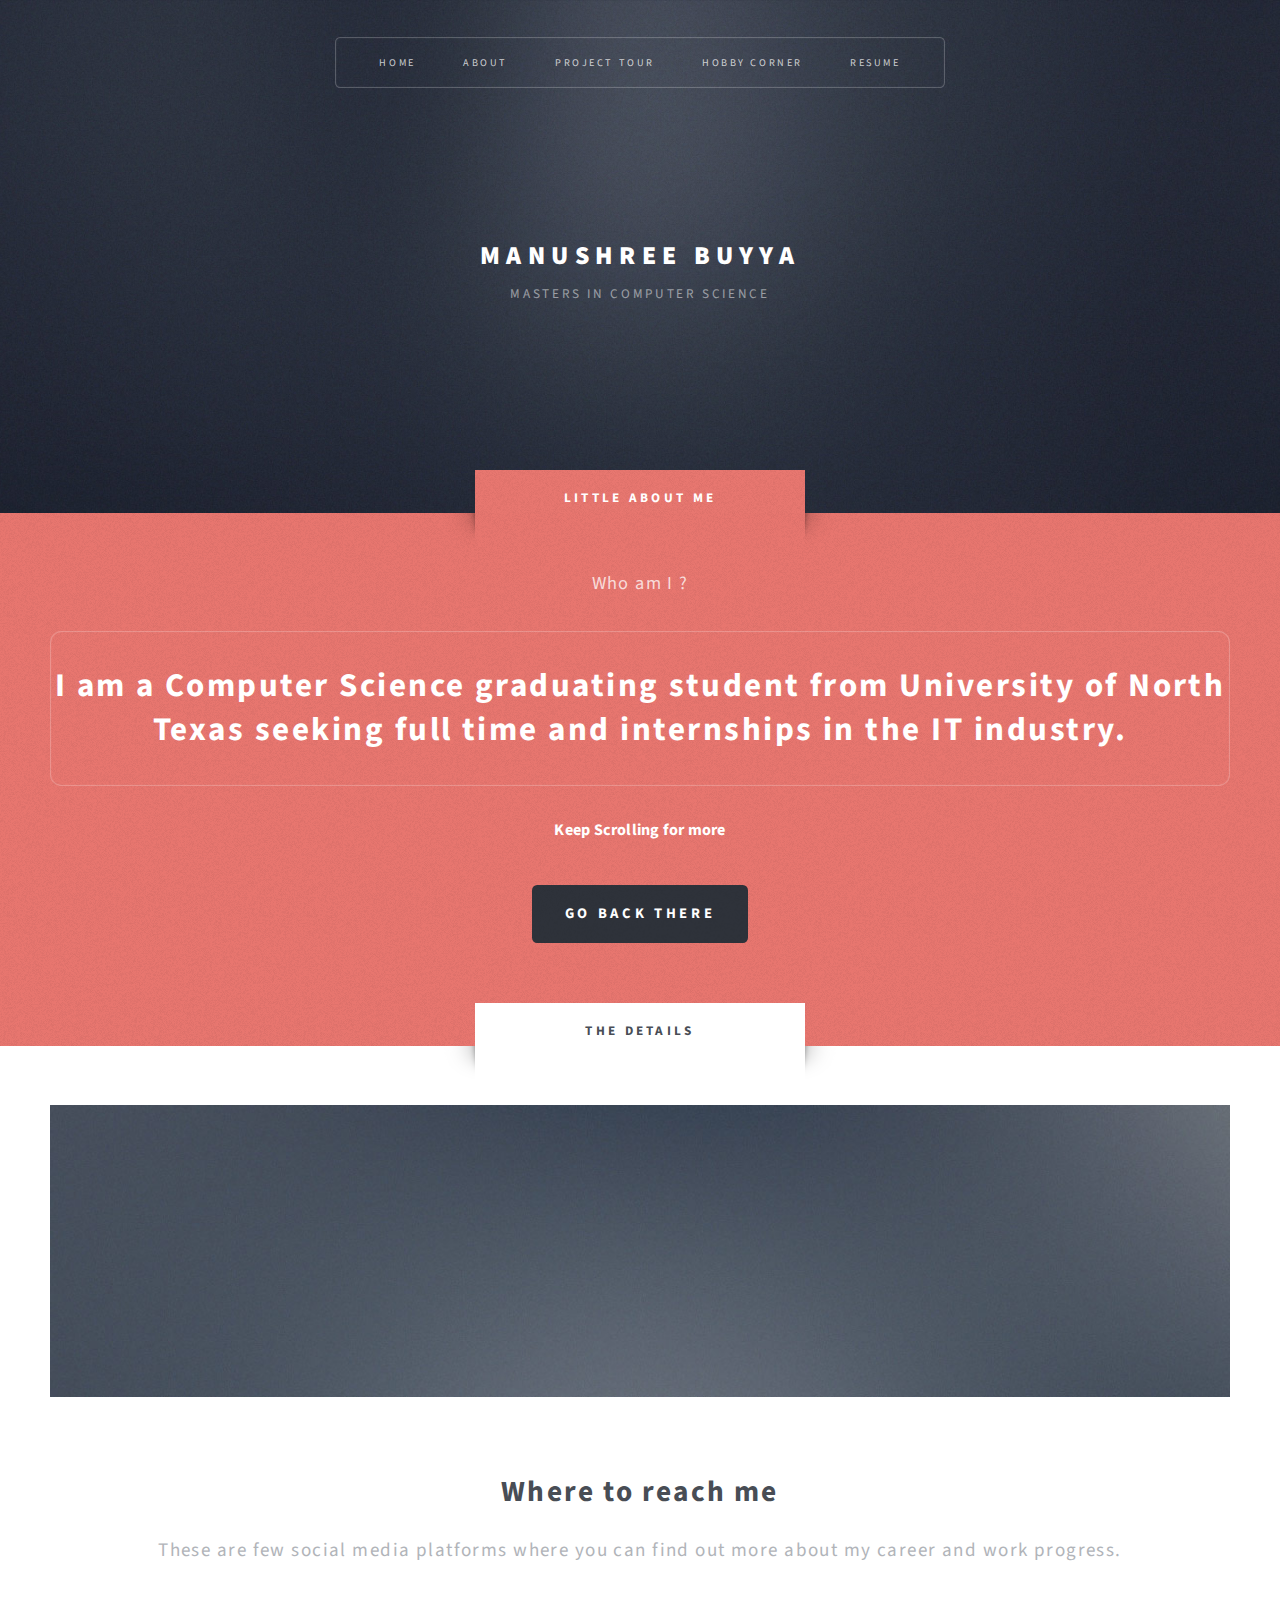
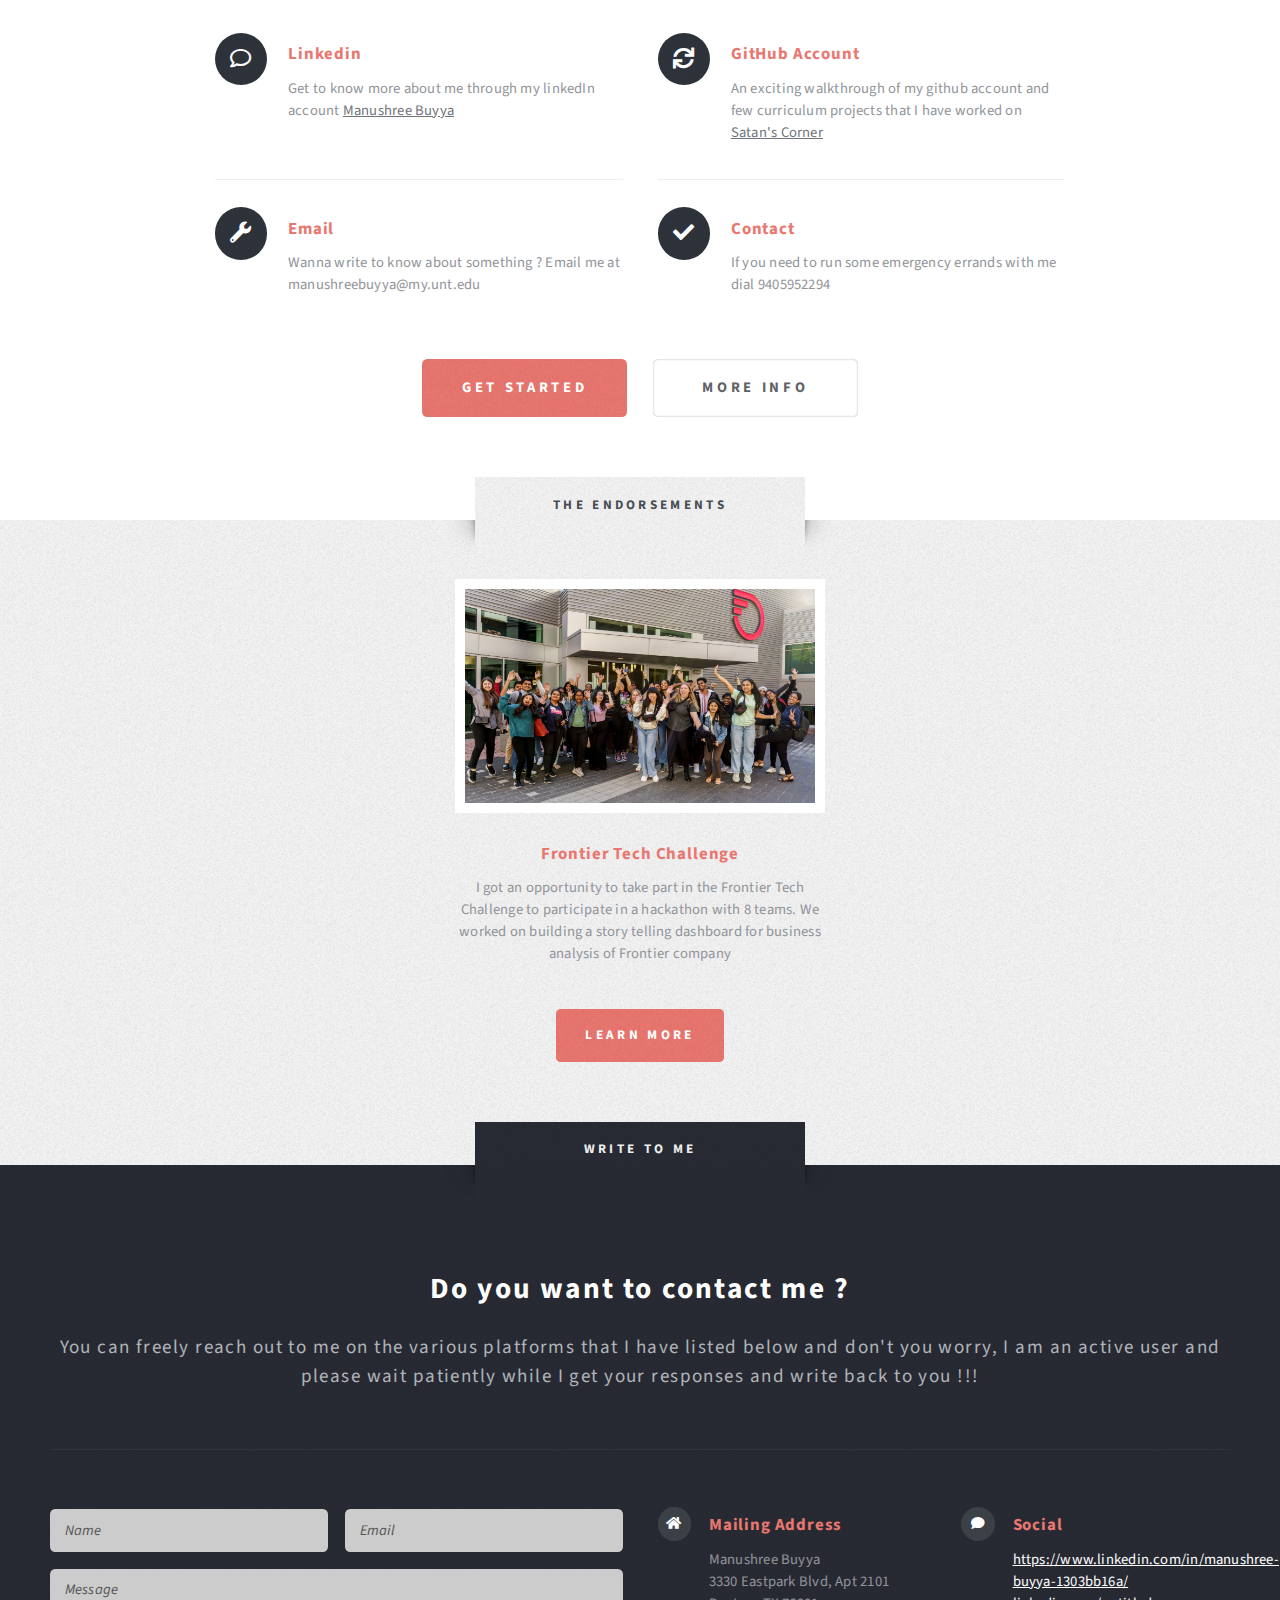
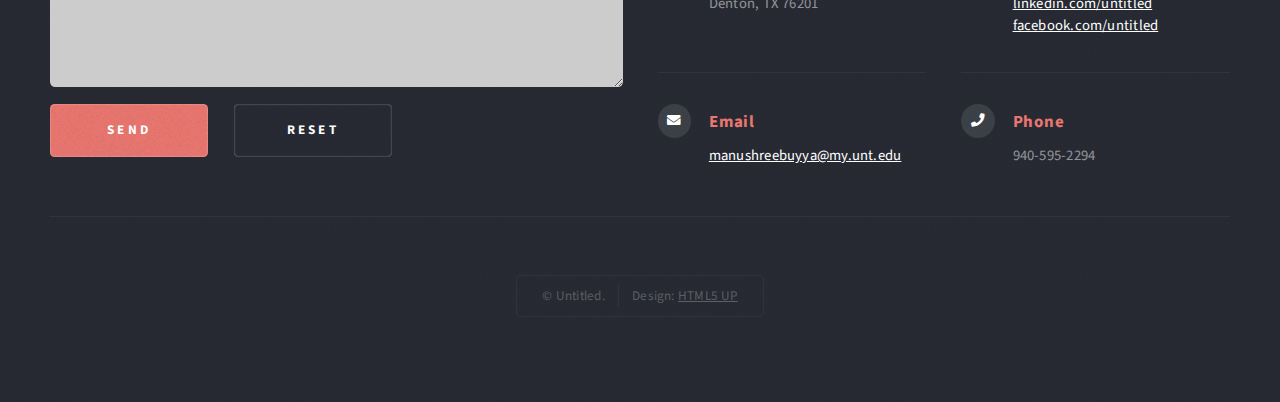
<file: index.html>
<!DOCTYPE HTML>

<html>
	<head>
		<title>Escape Velocity by HTML5 UP</title>
		<meta charset="utf-8" />
		<meta name="viewport" content="width=device-width, initial-scale=1, user-scalable=no" />
		<link rel="stylesheet" href="assets/css/main.css" />
	</head>
	<body class="homepage is-preload">
		<div id="page-wrapper">

			<!-- Header -->
				<section id="header" class="wrapper">

					<!-- Logo -->
						<div id="logo">
							<h1><a href="index.html">Manushree Buyya</a></h1>
							<p>Masters in Computer Science</p>
						</div>

					<!-- Nav -->
						<nav id="nav">
							<ul>
								<li class="current"><a href="index.html">Home</a></li>
								<li>
									<a href="#">About</a>
									<ul>
										<li><a href="#">Education profile</a></li>
										<li><a href="#">Work Experience</a></li>
										<li><a href="#">Skillset</a></li>
									</ul>
								</li>
										
								<li><a href="projects.html">Project Tour</a></li>
								<li><a href="hobbies.html">Hobby Corner</a></li>
								<li><a href="resume.html">Resume</a></li>
							
						</nav>

				</section>

			<!-- Intro -->
				<section id="intro" class="wrapper style1">
					<div class="title">Little about me</div>
					<div class="container">
						<p class="style1">Who am I ?</p>
						<p class="style2">
							I am a Computer Science graduating student from University of North Texas seeking
							full time and internships in the IT industry. <br class="mobile-hide" />
						 <a href="http://html5up.net" class="nobr"></a>
						</p>
						<p class="style3"> <strong>Keep </strong> <strong>Scrolling</strong><strong> for more</strong>
						 <a href="http://html5up.net/license"></a>
						</p>
						<ul class="actions">
							<li><a href="#" class="button style3 large">Go back there</a></li>
						</ul>
					</div>
				</section>

			<!-- Main -->
				<section id="main" class="wrapper style2">
					<div class="title">The Details</div>
					<div class="container">

						<!-- Image -->
							<a href="#" class="image featured">
								<img src="images/pic01.jpg" alt="" />
							</a>

						<!-- Features -->
							<section id="features">
								<header class="style1">
									<h2>Where to reach me</h2>
									<p>These are few social media platforms where you can find out more about my 
										career and work progress.
									</p>
								</header>
								<div class="feature-list">
									<div class="row">
										<div class="col-6 col-12-medium">
											<section>
												<h3 class="icon fa-comment">Linkedin</h3>

												<p>Get to know more about me through my linkedIn account <a href="https://www.linkedin.com/in/manushree-buyya-1303bb16a/">Manushree Buyya</a></p>
											</section>
										</div>
										<div class="col-6 col-12-medium">
											<section>
												<h3 class="icon solid fa-sync">GitHub Account</h3>
												<p>An exciting walkthrough of my github account and few curriculum projects that I have worked on
													<a href="https://github.com/jgm/pandoc/releases/tag/3.1.13">Satan's Corner</a>
												</p>
											</section>
										</div>
						
										<div class="col-6 col-12-medium">
											<section>
												<h3 class="icon solid fa-wrench">Email</h3>
												<p>Wanna write to know about something ? Email me at manushreebuyya@my.unt.edu</p>
											</section>
										</div>
										<div class="col-6 col-12-medium">
											<section>
												<h3 class="icon solid fa-check">Contact</h3>
												<p>If you need to run some emergency errands with me dial 9405952294</p>
											</section>
										</div>
									</div>
								</div>
								<ul class="actions special">
									<li><a href="#" class="button style1 large">Get Started</a></li>
									<li><a href="#" class="button style2 large">More Info</a></li>
								</ul>
							</section>

					</div>
				</section>

			<!-- Highlights -->
				<section id="highlights" class="wrapper style3">
					<div class="title">The Endorsements</div>
					<div class="container">
						<div class="row aln-center">
							
							<div class="col-4 col-12-medium">
								<section class="highlight">
									<a href="#" class="image featured"><img src="tech challenge.jpg" alt="" /></a>
									<h3><a href="#">Frontier Tech Challenge</a></h3>
									<p>I got an opportunity to take part in the Frontier Tech Challenge to participate in a hackathon with 8 teams.
									We worked on building a story telling dashboard for business analysis of Frontier company</p>
									<ul class="actions">
										<li><a href="#" class="button style1">Learn More</a></li>
									</ul>
								</section>
							</div>
							
						</div>
					</div>
				</section>

			<!-- Footer -->
				<section id="footer" class="wrapper">
					<div class="title">Write to me</div>
					<div class="container">
						<header class="style1">
							<h2> Do you want to contact me ?</h2>
							<p>
								You can freely reach out to me on the various platforms that I have listed below and 
								don't you worry, I am an active user and please wait patiently while I get your responses 
								and write back to you !!!
							</p>
						</header>
						<div class="row">
							<div class="col-6 col-12-medium">

								<!-- Contact Form -->
									<section>
										<form method="post" action="#">
											<div class="row gtr-50">
												<div class="col-6 col-12-small">
													<input type="text" name="name" id="contact-name" placeholder="Name" />
												</div>
												<div class="col-6 col-12-small">
													<input type="text" name="email" id="contact-email" placeholder="Email" />
												</div>
												<div class="col-12">
													<textarea name="message" id="contact-message" placeholder="Message" rows="4"></textarea>
												</div>
												<div class="col-12">
													<ul class="actions">
														<li><input type="submit" class="style1" value="Send" /></li>
														<li><input type="reset" class="style2" value="Reset" /></li>
													</ul>
												</div>
											</div>
										</form>
									</section>

							</div>
							<div class="col-6 col-12-medium">

								<!-- Contact -->
									<section class="feature-list small">
										<div class="row">
											<div class="col-6 col-12-small">
												<section>
													<h3 class="icon solid fa-home">Mailing Address</h3>
													<p>
														Manushree Buyya<br />
														3330 Eastpark Blvd, Apt 2101<br />
														Denton, TX 76201
													</p>
												</section>
											</div>
											<div class="col-6 col-12-small">
												<section>
													<h3 class="icon solid fa-comment">Social</h3>
													<p>
														<a href="#">https://www.linkedin.com/in/manushree-buyya-1303bb16a/</a><br />
														<a href="#">linkedin.com/untitled</a><br />
														<a href="#">facebook.com/untitled</a>
													</p>
												</section>
											</div>
											<div class="col-6 col-12-small">
												<section>
													<h3 class="icon solid fa-envelope">Email</h3>
													<p>
														<a href="#">manushreebuyya@my.unt.edu</a>
													</p>
												</section>
											</div>
											<div class="col-6 col-12-small">
												<section>
													<h3 class="icon solid fa-phone">Phone</h3>
													<p>
														940-595-2294
													</p>
												</section>
											</div>
										</div>
									</section>

							</div>
						</div>
						<div id="copyright">
							<ul>
								<li>&copy; Untitled.</li><li>Design: <a href="http://html5up.net">HTML5 UP</a></li>
							</ul>
						</div>
					</div>
				</section>

		</div>

		<!-- Scripts -->
			<script src="assets/js/jquery.min.js"></script>
			<script src="assets/js/jquery.dropotron.min.js"></script>
			<script src="assets/js/browser.min.js"></script>
			<script src="assets/js/breakpoints.min.js"></script>
			<script src="assets/js/util.js"></script>
			<script src="assets/js/main.js"></script>

	</body>
</html>
</file>
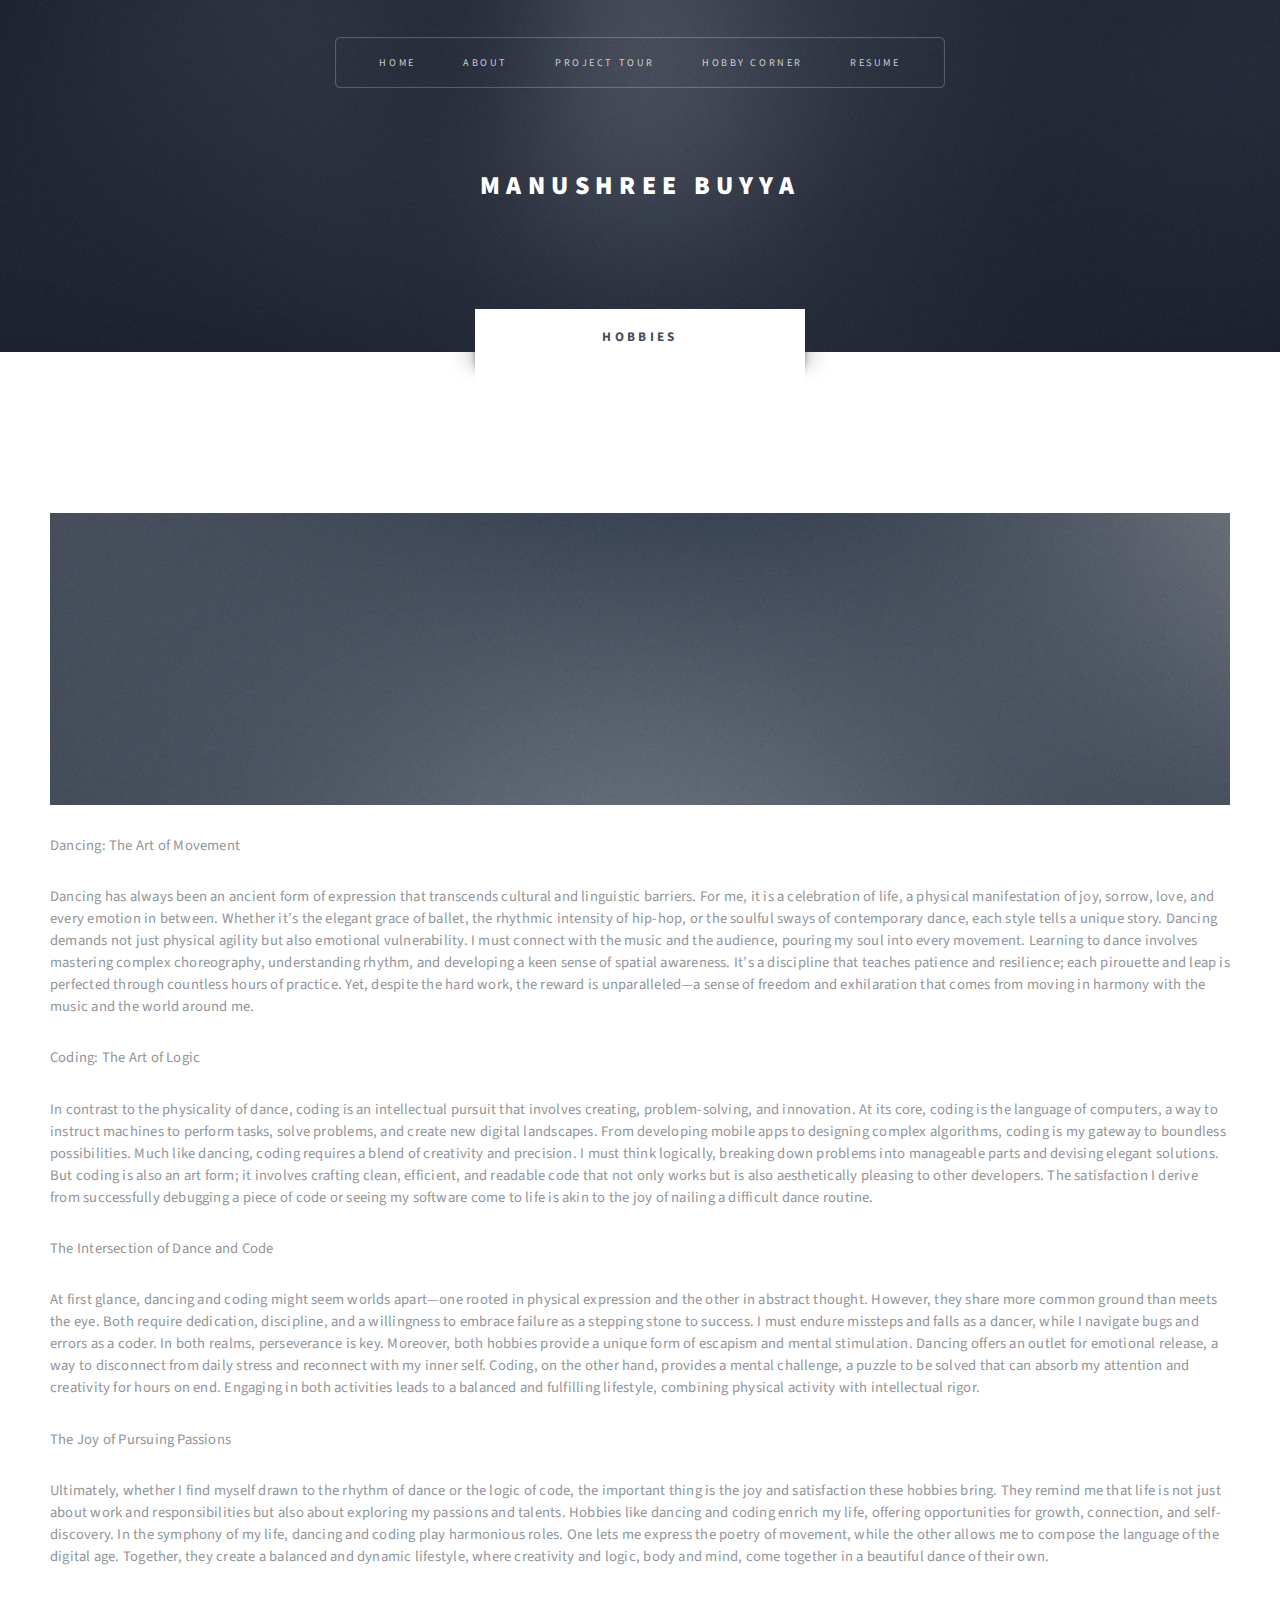
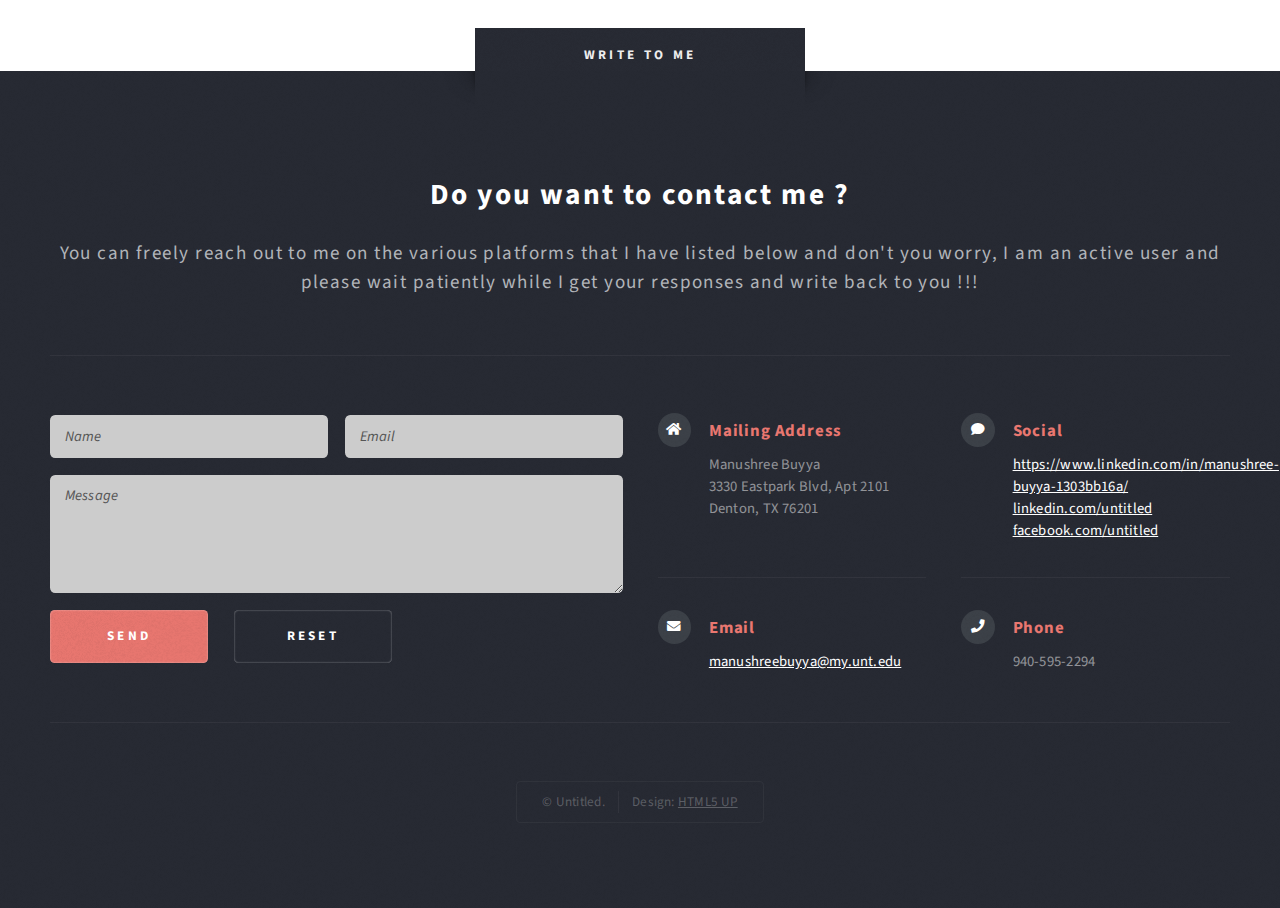
<file: hobbies.html>
<!DOCTYPE HTML>
<!--
	Escape Velocity by HTML5 UP
	html5up.net | @ajlkn
	Free for personal and commercial use under the CCA 3.0 license (html5up.net/license)
-->
<html>
	<head>
		<title>hobbies</title>
		<meta charset="utf-8" />
		<meta name="viewport" content="width=device-width, initial-scale=1, user-scalable=no" />
		<link rel="stylesheet" href="assets/css/main.css" />
	</head>
	<body class="no-sidebar is-preload">
		<div id="page-wrapper">

			<!-- Header -->
				<section id="header" class="wrapper">

					<!-- Logo -->
						<div id="logo">
							<h1><a href="index.html">Manushree Buyya</a></h1>
							<p></p>
						</div>

					<!-- Nav -->
					<nav id="nav">
						<ul>
							<li class="current"><a href="index.html">Home</a></li>
							<li>
								<a href="#">About</a>
								<ul>
									<li><a href="#">Education profile</a></li>
									<li><a href="#">Work Experience</a></li>
									<li><a href="#">Skillset</a></li>
								</ul>
							</li>
									
							<li><a href="projects.html">Project Tour</a></li>
							<li><a href="hobbies.html">Hobby Corner</a></li>
							<li><a href="resume.html">Resume</a></li>
						
					</nav>

				</section>

			<!-- Main -->
				<div id="main" class="wrapper style2">
					<div class="title">Hobbies</div>
					<div class="container">

						<!-- Content -->
							<div id="content">
								<article class="box post">
									<header class="style1">
										<h2><br class="mobile-hide" />
										</h2>
										<p></p>
									</header>
									<a href="#" class="image featured">
										<img src="images/pic01.jpg" alt="" />
									</a>
									<p>Dancing: The Art of Movement</p>

										<p>Dancing has always been an ancient form of expression that transcends cultural and linguistic barriers. For me, it is a celebration of life, a physical manifestation of joy, sorrow, love, and every emotion in between. Whether it’s the elegant grace of ballet, the rhythmic intensity of hip-hop, or the soulful sways of contemporary dance, each style tells a unique story. Dancing demands not just physical agility but also emotional vulnerability. I must connect with the music and the audience, pouring my soul into every movement.
										
										Learning to dance involves mastering complex choreography, understanding rhythm, and developing a keen sense of spatial awareness. It’s a discipline that teaches patience and resilience; each pirouette and leap is perfected through countless hours of practice. Yet, despite the hard work, the reward is unparalleled—a sense of freedom and exhilaration that comes from moving in harmony with the music and the world around me.</p>
										
										<p>Coding: The Art of Logic</p>
										
										<p>In contrast to the physicality of dance, coding is an intellectual pursuit that involves creating, problem-solving, and innovation. At its core, coding is the language of computers, a way to instruct machines to perform tasks, solve problems, and create new digital landscapes. From developing mobile apps to designing complex algorithms, coding is my gateway to boundless possibilities.
										
										Much like dancing, coding requires a blend of creativity and precision. I must think logically, breaking down problems into manageable parts and devising elegant solutions. But coding is also an art form; it involves crafting clean, efficient, and readable code that not only works but is also aesthetically pleasing to other developers. The satisfaction I derive from successfully debugging a piece of code or seeing my software come to life is akin to the joy of nailing a difficult dance routine.</p>
										
										<p>The Intersection of Dance and Code</p>
										
										<p>At first glance, dancing and coding might seem worlds apart—one rooted in physical expression and the other in abstract thought. However, they share more common ground than meets the eye. Both require dedication, discipline, and a willingness to embrace failure as a stepping stone to success. I must endure missteps and falls as a dancer, while I navigate bugs and errors as a coder. In both realms, perseverance is key.
										
										Moreover, both hobbies provide a unique form of escapism and mental stimulation. Dancing offers an outlet for emotional release, a way to disconnect from daily stress and reconnect with my inner self. Coding, on the other hand, provides a mental challenge, a puzzle to be solved that can absorb my attention and creativity for hours on end. Engaging in both activities leads to a balanced and fulfilling lifestyle, combining physical activity with intellectual rigor.</p>
										
										<p>The Joy of Pursuing Passions</p>
										
										<p>Ultimately, whether I find myself drawn to the rhythm of dance or the logic of code, the important thing is the joy and satisfaction these hobbies bring. They remind me that life is not just about work and responsibilities but also about exploring my passions and talents. Hobbies like dancing and coding enrich my life, offering opportunities for growth, connection, and self-discovery.
										
										In the symphony of my life, dancing and coding play harmonious roles. One lets me express the poetry of movement, while the other allows me to compose the language of the digital age. Together, they create a balanced and dynamic lifestyle, where creativity and logic, body and mind, come together in a beautiful dance of their own.</p>
								</article>
							</div>

					</div>
				</div>

			
			<!-- Footer -->
			<section id="footer" class="wrapper">
				<div class="title">Write to me</div>
				<div class="container">
					<header class="style1">
						<h2> Do you want to contact me ?</h2>
						<p>
							You can freely reach out to me on the various platforms that I have listed below and 
							don't you worry, I am an active user and please wait patiently while I get your responses 
							and write back to you !!!
						</p>
					</header>
					<div class="row">
						<div class="col-6 col-12-medium">

							<!-- Contact Form -->
								<section>
									<form method="post" action="#">
										<div class="row gtr-50">
											<div class="col-6 col-12-small">
												<input type="text" name="name" id="contact-name" placeholder="Name" />
											</div>
											<div class="col-6 col-12-small">
												<input type="text" name="email" id="contact-email" placeholder="Email" />
											</div>
											<div class="col-12">
												<textarea name="message" id="contact-message" placeholder="Message" rows="4"></textarea>
											</div>
											<div class="col-12">
												<ul class="actions">
													<li><input type="submit" class="style1" value="Send" /></li>
													<li><input type="reset" class="style2" value="Reset" /></li>
												</ul>
											</div>
										</div>
									</form>
								</section>

						</div>
						<div class="col-6 col-12-medium">

							<!-- Contact -->
								<section class="feature-list small">
									<div class="row">
										<div class="col-6 col-12-small">
											<section>
												<h3 class="icon solid fa-home">Mailing Address</h3>
												<p>
													Manushree Buyya<br />
													3330 Eastpark Blvd, Apt 2101<br />
													Denton, TX 76201
												</p>
											</section>
										</div>
										<div class="col-6 col-12-small">
											<section>
												<h3 class="icon solid fa-comment">Social</h3>
												<p>
													<a href="#">https://www.linkedin.com/in/manushree-buyya-1303bb16a/</a><br />
													<a href="#">linkedin.com/untitled</a><br />
													<a href="#">facebook.com/untitled</a>
												</p>
											</section>
										</div>
										<div class="col-6 col-12-small">
											<section>
												<h3 class="icon solid fa-envelope">Email</h3>
												<p>
													<a href="#">manushreebuyya@my.unt.edu</a>
												</p>
											</section>
										</div>
										<div class="col-6 col-12-small">
											<section>
												<h3 class="icon solid fa-phone">Phone</h3>
												<p>
													940-595-2294
												</p>
											</section>
										</div>
									</div>
								</section>

						</div>
					</div>
					<div id="copyright">
						<ul>
							<li>&copy; Untitled.</li><li>Design: <a href="http://html5up.net">HTML5 UP</a></li>
						</ul>
					</div>
				</div>
			</section>

		</div>

		<!-- Scripts -->
			<script src="assets/js/jquery.min.js"></script>
			<script src="assets/js/jquery.dropotron.min.js"></script>
			<script src="assets/js/browser.min.js"></script>
			<script src="assets/js/breakpoints.min.js"></script>
			<script src="assets/js/util.js"></script>
			<script src="assets/js/main.js"></script>

	</body>
</html>
</file>
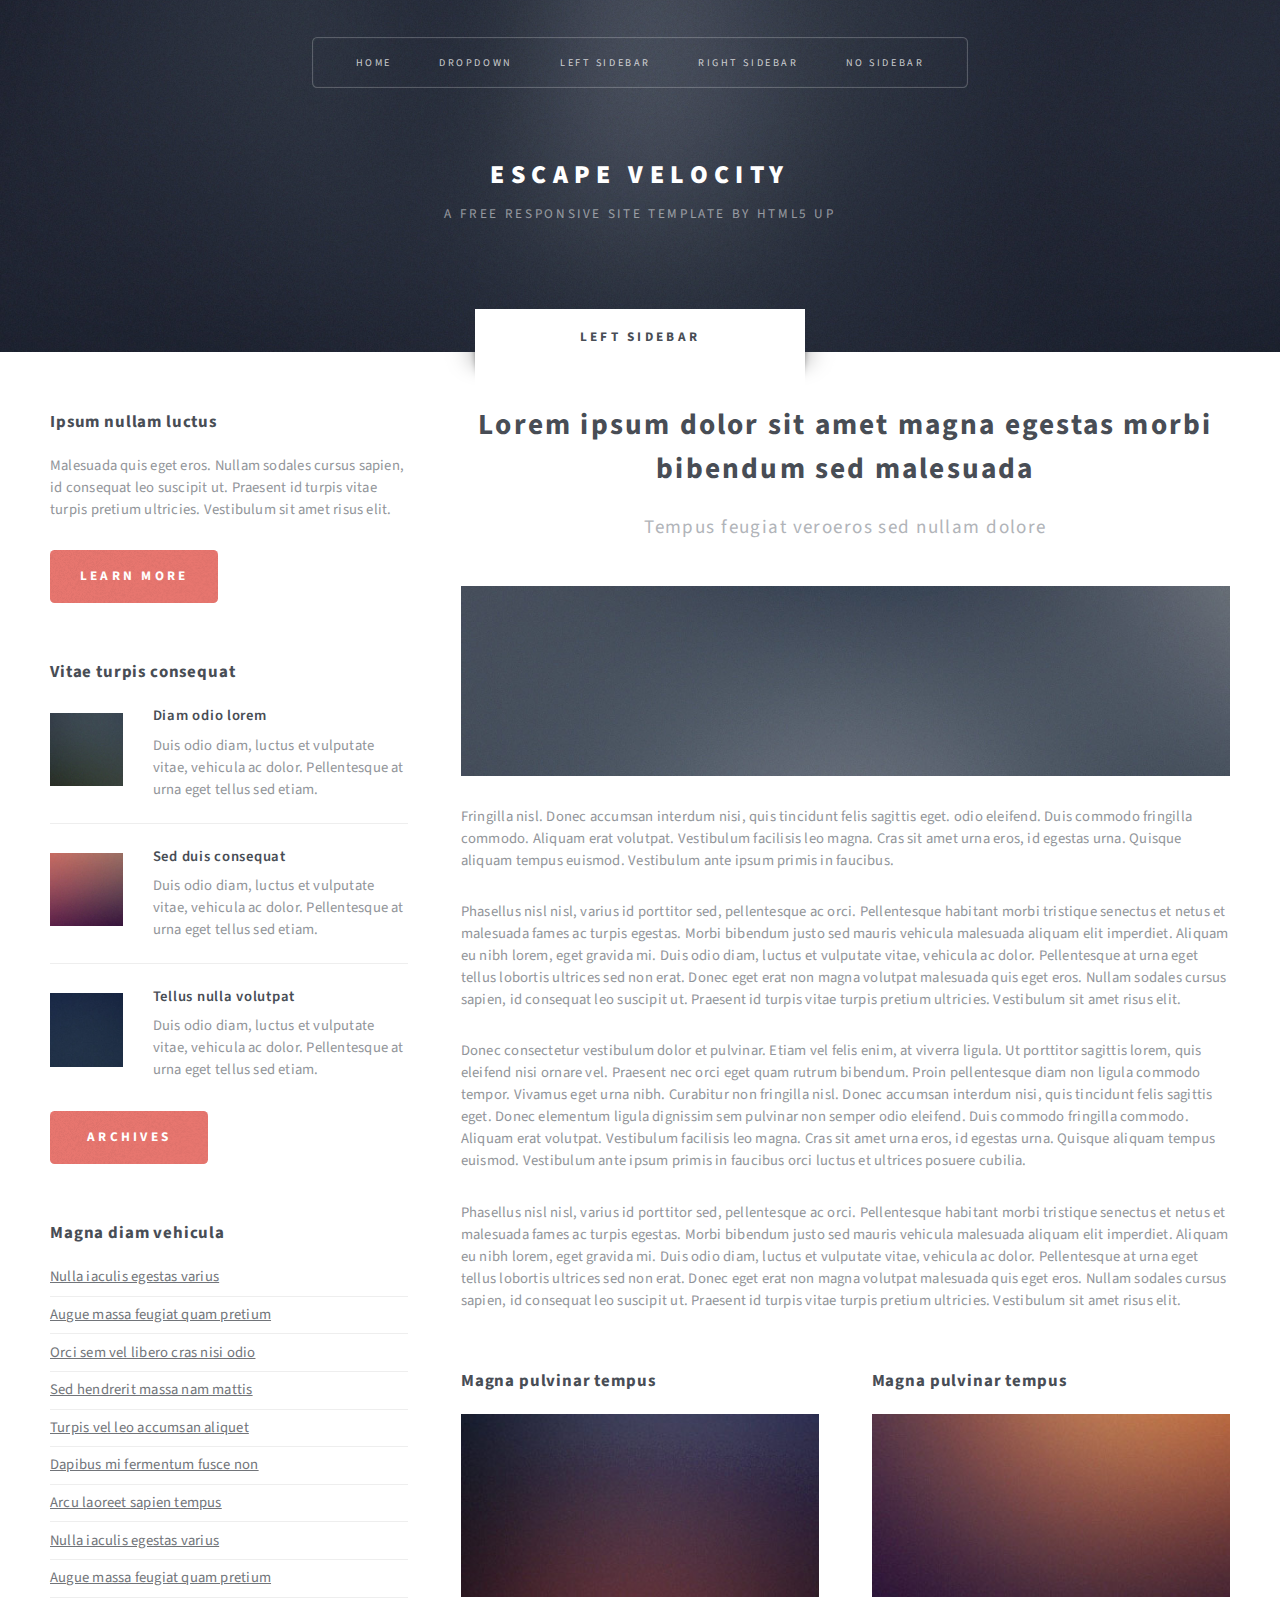
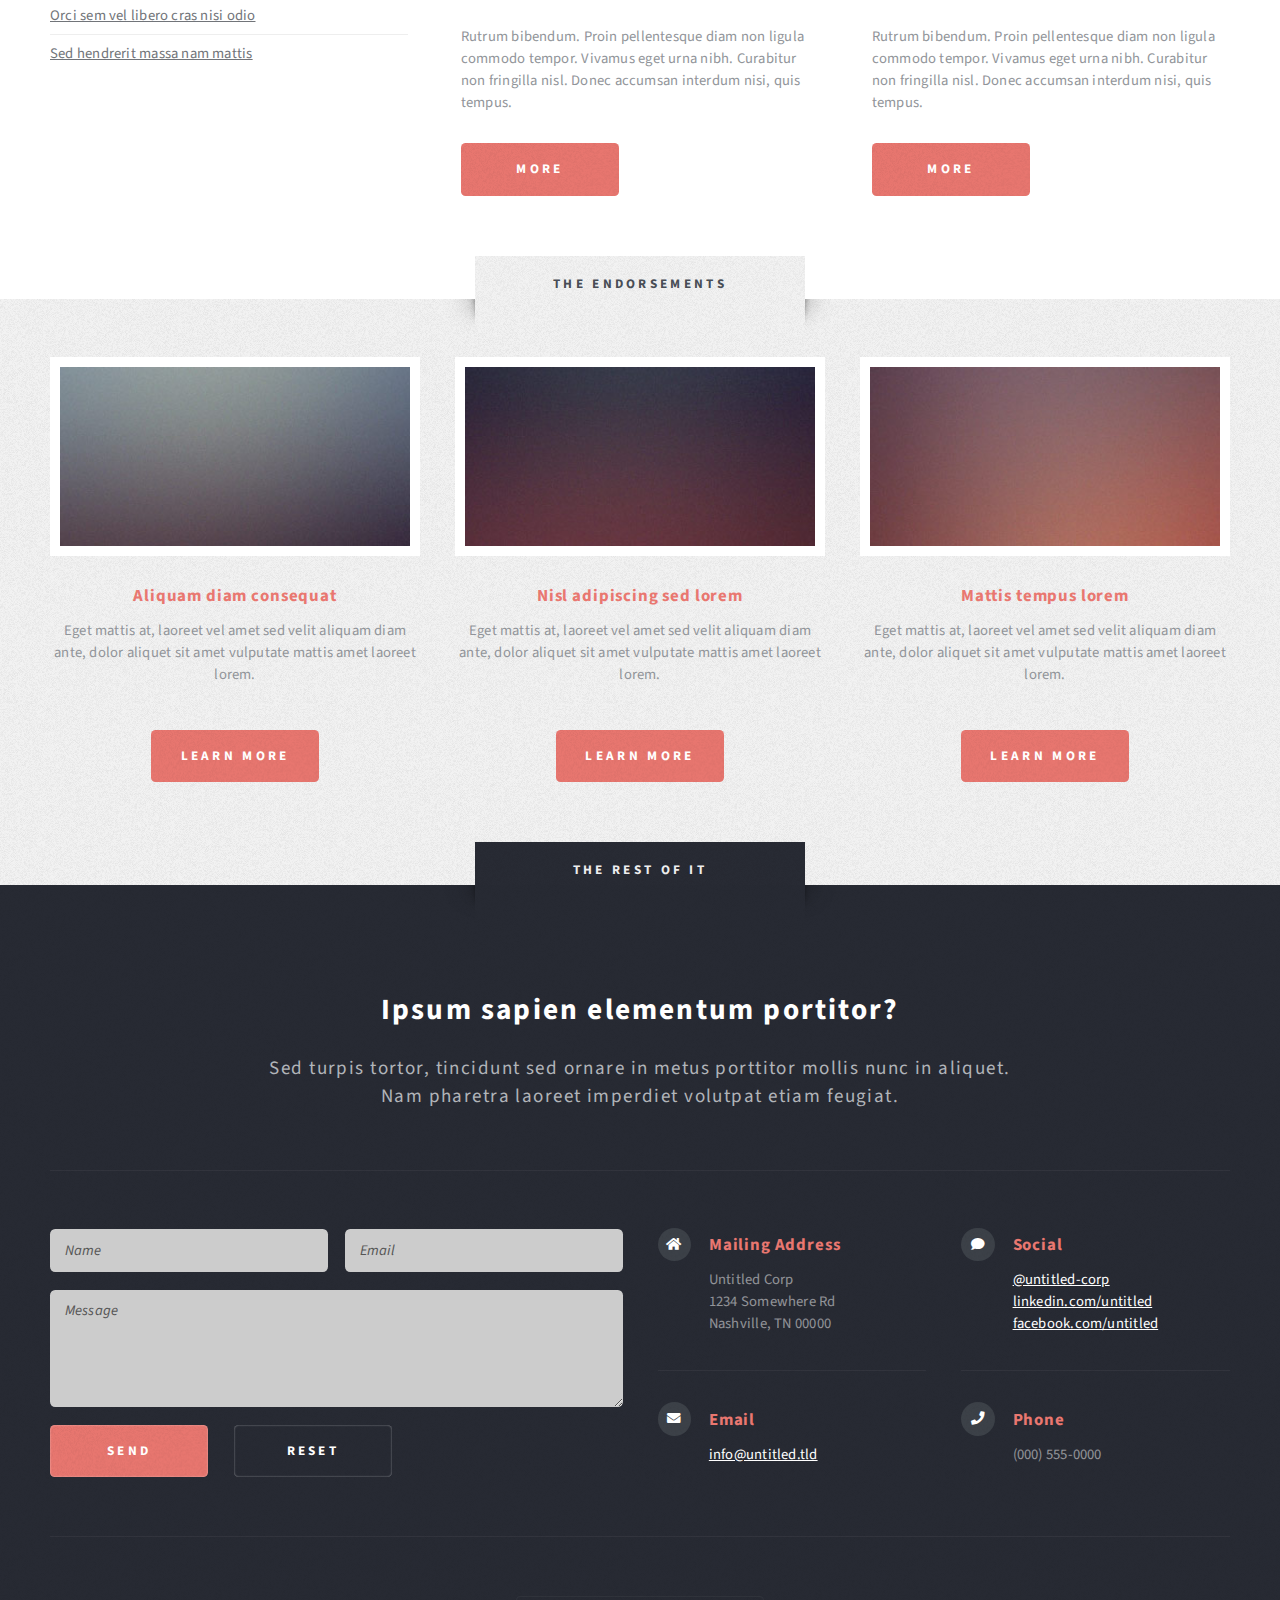
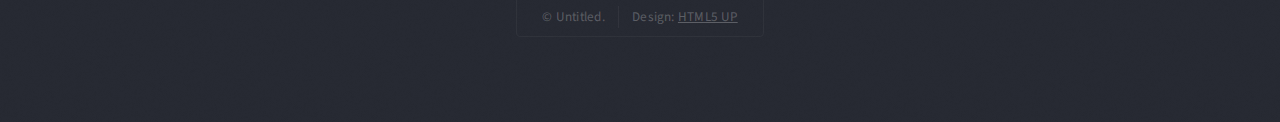
<file: left-sidebar.html>
<!DOCTYPE HTML>
<!--
	Escape Velocity by HTML5 UP
	html5up.net | @ajlkn
	Free for personal and commercial use under the CCA 3.0 license (html5up.net/license)
-->
<html>
	<head>
		<title>Left Sidebar - Escape Velocity by HTML5 UP</title>
		<meta charset="utf-8" />
		<meta name="viewport" content="width=device-width, initial-scale=1, user-scalable=no" />
		<link rel="stylesheet" href="assets/css/main.css" />
	</head>
	<body class="left-sidebar is-preload">
		<div id="page-wrapper">

			<!-- Header -->
				<section id="header" class="wrapper">

					<!-- Logo -->
						<div id="logo">
							<h1><a href="index.html">Escape Velocity</a></h1>
							<p>A free responsive site template by HTML5 UP</p>
						</div>

					<!-- Nav -->
						<nav id="nav">
							<ul>
								<li><a href="index.html">Home</a></li>
								<li>
									<a href="#">Dropdown</a>
									<ul>
										<li><a href="#">Lorem ipsum</a></li>
										<li><a href="#">Magna veroeros</a></li>
										<li><a href="#">Etiam nisl</a></li>
										<li>
											<a href="#">Sed consequat</a>
											<ul>
												<li><a href="#">Lorem dolor</a></li>
												<li><a href="#">Amet consequat</a></li>
												<li><a href="#">Magna phasellus</a></li>
												<li><a href="#">Etiam nisl</a></li>
												<li><a href="#">Sed feugiat</a></li>
											</ul>
										</li>
										<li><a href="#">Nisl tempus</a></li>
									</ul>
								</li>
								<li class="current"><a href="left-sidebar.html">Left Sidebar</a></li>
								<li><a href="right-sidebar.html">Right Sidebar</a></li>
								<li><a href="no-sidebar.html">No Sidebar</a></li>
							</ul>
						</nav>

				</section>

			<!-- Main -->
				<section id="main" class="wrapper style2">
					<div class="title">Left Sidebar</div>
					<div class="container">
						<div class="row gtr-150">
							<div class="col-4 col-12-medium">

								<!-- Sidebar -->
									<div id="sidebar">
										<section class="box">
											<header>
												<h2>Ipsum nullam luctus</h2>
											</header>
											<p>Malesuada quis eget eros. Nullam sodales cursus sapien, id consequat
											leo suscipit ut. Praesent id turpis vitae turpis pretium ultricies. Vestibulum sit
											amet risus elit.</p>
											<a href="#" class="button style1">Learn More</a>
										</section>
										<section class="box">
											<header>
												<h2>Vitae turpis consequat</h2>
											</header>
											<ul class="style2">
												<li>
													<article class="box post-excerpt">
														<a href="#" class="image left"><img src="images/pic08.jpg" alt="" /></a>
														<h3><a href="#">Diam odio lorem</a></h3>
														<p>Duis odio diam, luctus et vulputate vitae, vehicula ac dolor. Pellentesque at urna eget tellus sed etiam.</p>
													</article>
												</li>
												<li>
													<article class="box post-excerpt">
														<a href="#" class="image left"><img src="images/pic09.jpg" alt="" /></a>
														<h3><a href="#">Sed duis consequat</a></h3>
														<p>Duis odio diam, luctus et vulputate vitae, vehicula ac dolor. Pellentesque at urna eget tellus sed etiam.</p>
													</article>
												</li>
												<li>
													<article class="box post-excerpt">
														<a href="#" class="image left"><img src="images/pic10.jpg" alt="" /></a>
														<h3><a href="#">Tellus nulla volutpat</a></h3>
														<p>Duis odio diam, luctus et vulputate vitae, vehicula ac dolor. Pellentesque at urna eget tellus sed etiam.</p>
													</article>
												</li>
											</ul>
											<a href="#" class="button style1">Archives</a>
										</section>
										<section class="box">
											<header>
												<h2>Magna diam vehicula</h2>
											</header>
											<ul class="style3">
												<li><a href="#">Nulla iaculis egestas varius</a></li>
												<li><a href="#">Augue massa feugiat quam pretium</a></li>
												<li><a href="#">Orci sem vel libero cras nisi odio</a></li>
												<li><a href="#">Sed hendrerit massa nam mattis</a></li>
												<li><a href="#">Turpis vel leo accumsan aliquet</a></li>
												<li><a href="#">Dapibus mi fermentum fusce non</a></li>
												<li><a href="#">Arcu laoreet sapien tempus</a></li>
												<li><a href="#">Nulla iaculis egestas varius</a></li>
												<li><a href="#">Augue massa feugiat quam pretium</a></li>
												<li><a href="#">Orci sem vel libero cras nisi odio</a></li>
												<li><a href="#">Sed hendrerit massa nam mattis</a></li>
											</ul>
										</section>
									</div>

							</div>
							<div class="col-8 col-12-medium imp-medium">

								<!-- Content -->
									<div id="content">
										<article class="box post">
											<header class="style1">
												<h2>Lorem ipsum dolor sit amet magna egestas morbi bibendum sed malesuada</h2>
												<p>Tempus feugiat veroeros sed nullam dolore</p>
											</header>
											<a href="#" class="image featured">
												<img src="images/pic01.jpg" alt="" />
											</a>
											<p>Fringilla nisl. Donec accumsan interdum nisi, quis tincidunt felis sagittis eget.
											odio eleifend. Duis commodo fringilla commodo. Aliquam erat volutpat. Vestibulum
											facilisis leo magna. Cras sit amet urna eros, id egestas urna. Quisque aliquam
											tempus euismod. Vestibulum ante ipsum primis in faucibus.</p>
											<p>Phasellus nisl nisl, varius id porttitor sed, pellentesque ac orci. Pellentesque
											habitant morbi tristique senectus et netus et malesuada fames ac turpis egestas. Morbi
											bibendum justo sed mauris vehicula malesuada aliquam elit imperdiet. Aliquam eu nibh
											lorem, eget gravida mi. Duis odio diam, luctus et vulputate vitae, vehicula ac dolor.
											Pellentesque at urna eget tellus lobortis ultrices sed non erat. Donec eget erat non
											magna volutpat malesuada quis eget eros. Nullam sodales cursus sapien, id consequat
											leo suscipit ut. Praesent id turpis vitae turpis pretium ultricies. Vestibulum sit
											amet risus elit.</p>
											<p>Donec consectetur vestibulum dolor et pulvinar. Etiam vel felis enim, at viverra
											ligula. Ut porttitor sagittis lorem, quis eleifend nisi ornare vel. Praesent nec orci
											eget quam rutrum bibendum. Proin pellentesque diam non ligula commodo tempor. Vivamus
											eget urna nibh. Curabitur non fringilla nisl. Donec accumsan interdum nisi, quis
											tincidunt felis sagittis eget. Donec elementum ligula dignissim sem pulvinar non semper
											odio eleifend. Duis commodo fringilla commodo. Aliquam erat volutpat. Vestibulum
											facilisis leo magna. Cras sit amet urna eros, id egestas urna. Quisque aliquam
											tempus euismod. Vestibulum ante ipsum primis in faucibus orci luctus et ultrices
											posuere cubilia.</p>
											<p>Phasellus nisl nisl, varius id porttitor sed, pellentesque ac orci. Pellentesque
											habitant morbi tristique senectus et netus et malesuada fames ac turpis egestas. Morbi
											bibendum justo sed mauris vehicula malesuada aliquam elit imperdiet. Aliquam eu nibh
											lorem, eget gravida mi. Duis odio diam, luctus et vulputate vitae, vehicula ac dolor.
											Pellentesque at urna eget tellus lobortis ultrices sed non erat. Donec eget erat non
											magna volutpat malesuada quis eget eros. Nullam sodales cursus sapien, id consequat
											leo suscipit ut. Praesent id turpis vitae turpis pretium ultricies. Vestibulum sit
											amet risus elit.</p>
										</article>
										<div class="row gtr-150">
											<div class="col-6 col-12-small">
												<section class="box">
													<header>
														<h2>Magna pulvinar tempus</h2>
													</header>
													<a href="#" class="image featured"><img src="images/pic05.jpg" alt="" /></a>
													<p>Rutrum bibendum. Proin pellentesque diam non ligula commodo tempor. Vivamus
													eget urna nibh. Curabitur non fringilla nisl. Donec accumsan interdum nisi, quis
													tempus.</p>
													<a href="#" class="button style1">More</a>
												</section>
											</div>
											<div class="col-6 col-12-small">
												<section class="box">
													<header>
														<h2>Magna pulvinar tempus</h2>
													</header>
													<a href="#" class="image featured"><img src="images/pic06.jpg" alt="" /></a>
													<p>Rutrum bibendum. Proin pellentesque diam non ligula commodo tempor. Vivamus
													eget urna nibh. Curabitur non fringilla nisl. Donec accumsan interdum nisi, quis
													tempus.</p>
													<a href="#" class="button style1">More</a>
												</section>
											</div>
										</div>
									</div>

							</div>
						</div>
					</div>
				</section>

			<!-- Highlights -->
				<section id="highlights" class="wrapper style3">
					<div class="title">The Endorsements</div>
					<div class="container">
						<div class="row aln-center">
							<div class="col-4 col-12-medium">
								<section class="highlight">
									<a href="#" class="image featured"><img src="images/pic02.jpg" alt="" /></a>
									<h3><a href="#">Aliquam diam consequat</a></h3>
									<p>Eget mattis at, laoreet vel amet sed velit aliquam diam ante, dolor aliquet sit amet vulputate mattis amet laoreet lorem.</p>
									<ul class="actions">
										<li><a href="#" class="button style1">Learn More</a></li>
									</ul>
								</section>
							</div>
							<div class="col-4 col-12-medium">
								<section class="highlight">
									<a href="#" class="image featured"><img src="images/pic03.jpg" alt="" /></a>
									<h3><a href="#">Nisl adipiscing sed lorem</a></h3>
									<p>Eget mattis at, laoreet vel amet sed velit aliquam diam ante, dolor aliquet sit amet vulputate mattis amet laoreet lorem.</p>
									<ul class="actions">
										<li><a href="#" class="button style1">Learn More</a></li>
									</ul>
								</section>
							</div>
							<div class="col-4 col-12-medium">
								<section class="highlight">
									<a href="#" class="image featured"><img src="images/pic04.jpg" alt="" /></a>
									<h3><a href="#">Mattis tempus lorem</a></h3>
									<p>Eget mattis at, laoreet vel amet sed velit aliquam diam ante, dolor aliquet sit amet vulputate mattis amet laoreet lorem.</p>
									<ul class="actions">
										<li><a href="#" class="button style1">Learn More</a></li>
									</ul>
								</section>
							</div>
						</div>
					</div>
				</section>

			<!-- Footer -->
				<section id="footer" class="wrapper">
					<div class="title">The Rest Of It</div>
					<div class="container">
						<header class="style1">
							<h2>Ipsum sapien elementum portitor?</h2>
							<p>
								Sed turpis tortor, tincidunt sed ornare in metus porttitor mollis nunc in aliquet.<br />
								Nam pharetra laoreet imperdiet volutpat etiam feugiat.
							</p>
						</header>
						<div class="row">
							<div class="col-6 col-12-medium">

								<!-- Contact Form -->
									<section>
										<form method="post" action="#">
											<div class="row gtr-50">
												<div class="col-6 col-12-small">
													<input type="text" name="name" id="contact-name" placeholder="Name" />
												</div>
												<div class="col-6 col-12-small">
													<input type="text" name="email" id="contact-email" placeholder="Email" />
												</div>
												<div class="col-12">
													<textarea name="message" id="contact-message" placeholder="Message" rows="4"></textarea>
												</div>
												<div class="col-12">
													<ul class="actions">
														<li><input type="submit" class="style1" value="Send" /></li>
														<li><input type="reset" class="style2" value="Reset" /></li>
													</ul>
												</div>
											</div>
										</form>
									</section>

							</div>
							<div class="col-6 col-12-medium">

								<!-- Contact -->
									<section class="feature-list small">
										<div class="row">
											<div class="col-6 col-12-small">
												<section>
													<h3 class="icon solid fa-home">Mailing Address</h3>
													<p>
														Untitled Corp<br />
														1234 Somewhere Rd<br />
														Nashville, TN 00000
													</p>
												</section>
											</div>
											<div class="col-6 col-12-small">
												<section>
													<h3 class="icon solid fa-comment">Social</h3>
													<p>
														<a href="#">@untitled-corp</a><br />
														<a href="#">linkedin.com/untitled</a><br />
														<a href="#">facebook.com/untitled</a>
													</p>
												</section>
											</div>
											<div class="col-6 col-12-small">
												<section>
													<h3 class="icon solid fa-envelope">Email</h3>
													<p>
														<a href="#">info@untitled.tld</a>
													</p>
												</section>
											</div>
											<div class="col-6 col-12-small">
												<section>
													<h3 class="icon solid fa-phone">Phone</h3>
													<p>
														(000) 555-0000
													</p>
												</section>
											</div>
										</div>
									</section>

							</div>
						</div>
						<div id="copyright">
							<ul>
								<li>&copy; Untitled.</li><li>Design: <a href="http://html5up.net">HTML5 UP</a></li>
							</ul>
						</div>
					</div>
				</section>

		</div>

		<!-- Scripts -->
			<script src="assets/js/jquery.min.js"></script>
			<script src="assets/js/jquery.dropotron.min.js"></script>
			<script src="assets/js/browser.min.js"></script>
			<script src="assets/js/breakpoints.min.js"></script>
			<script src="assets/js/util.js"></script>
			<script src="assets/js/main.js"></script>

	</body>
</html>
</file>
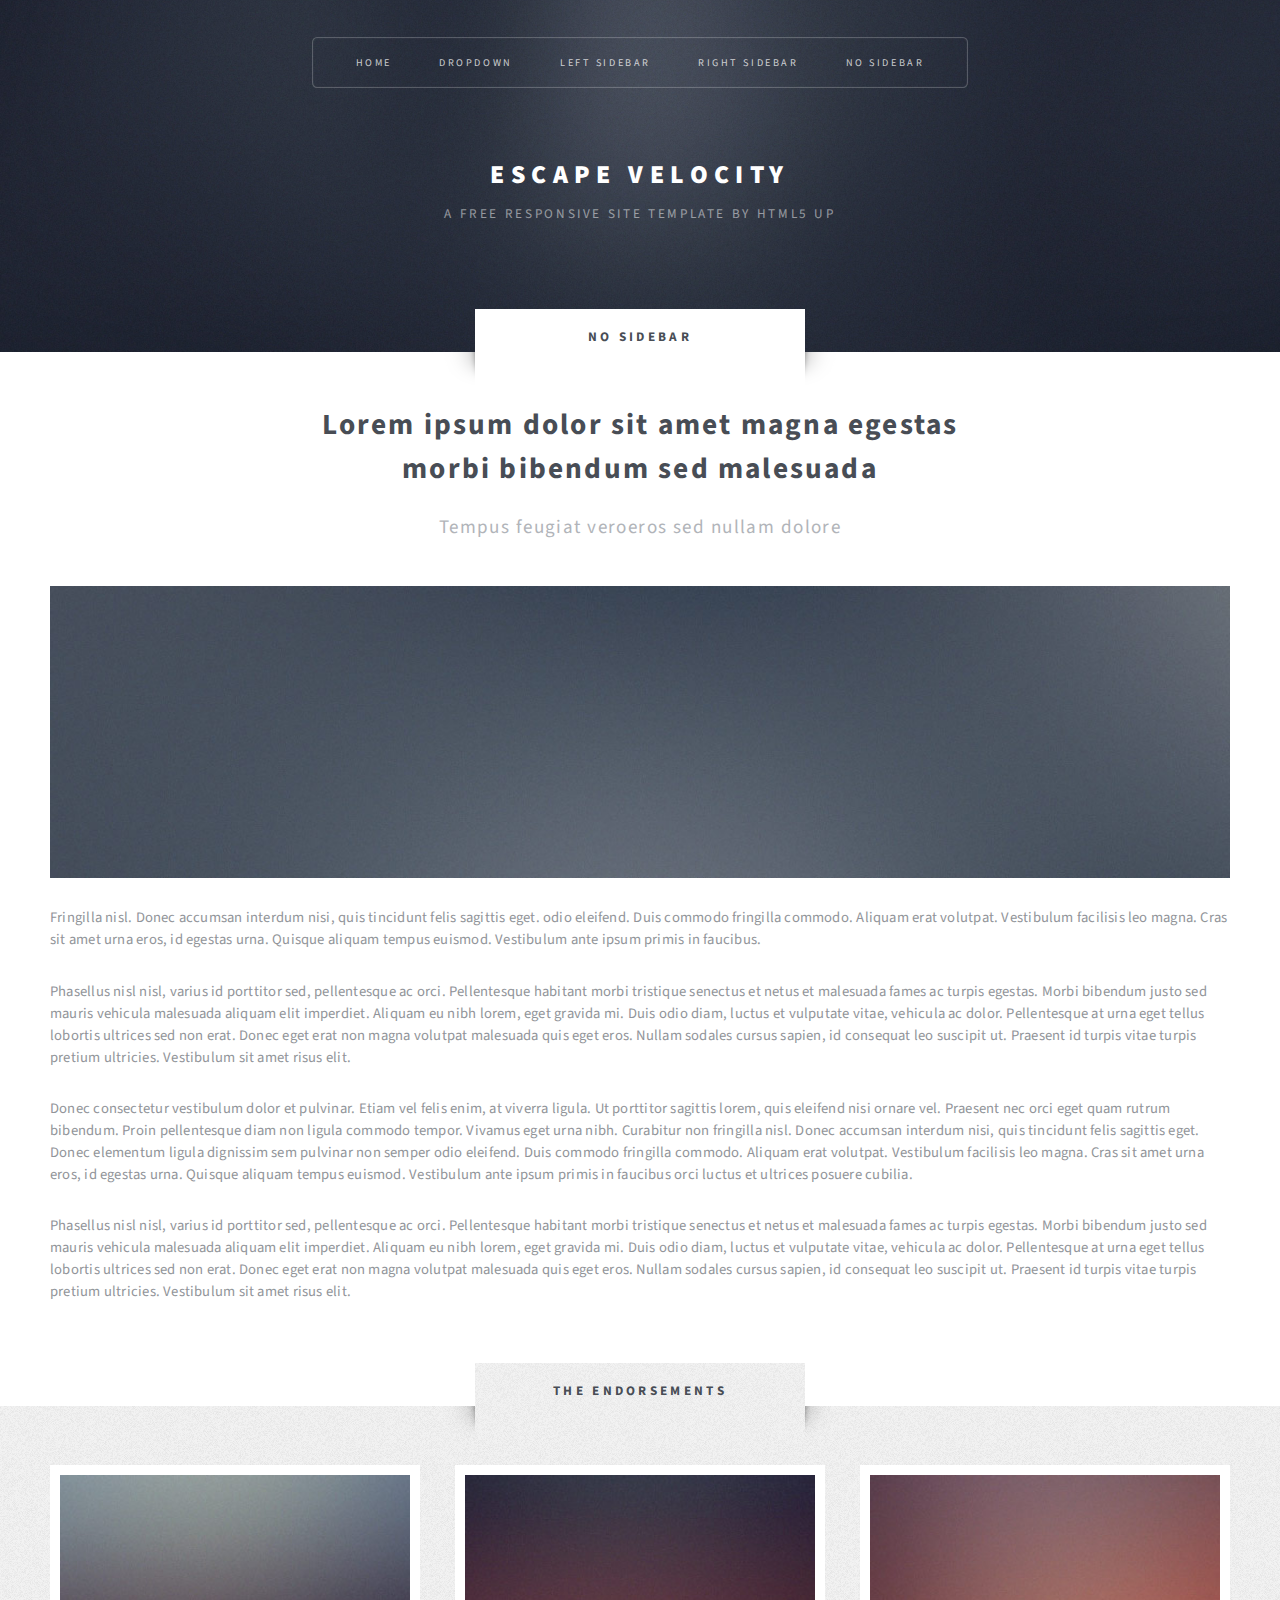
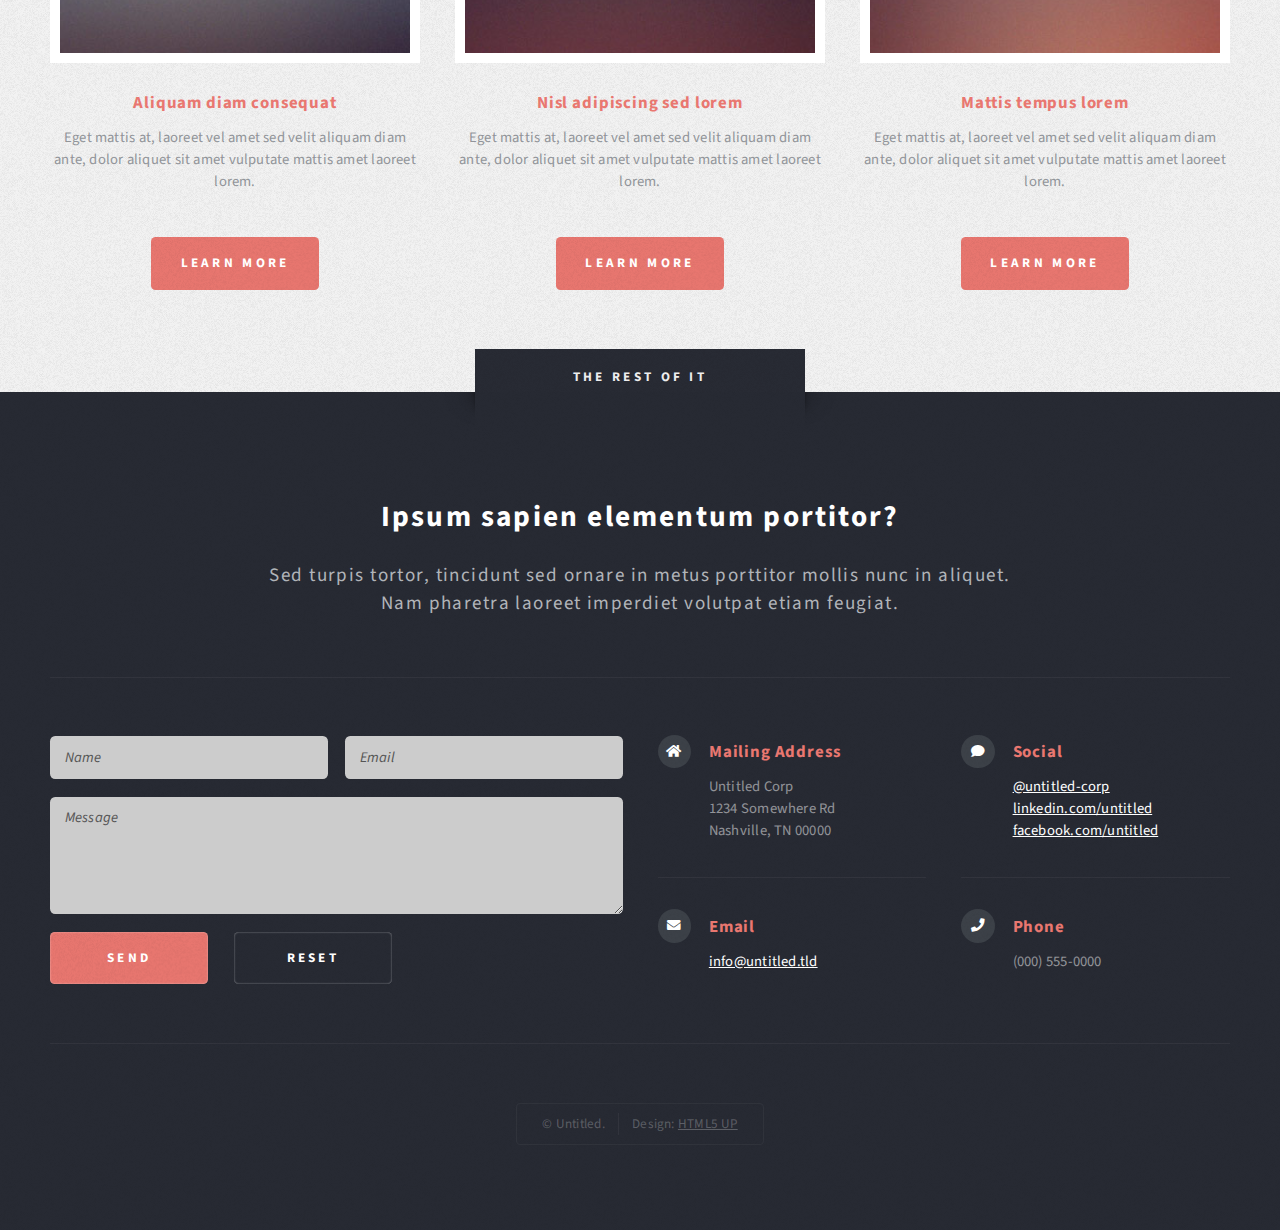
<file: no-sidebar.html>
<!DOCTYPE HTML>
<!--
	Escape Velocity by HTML5 UP
	html5up.net | @ajlkn
	Free for personal and commercial use under the CCA 3.0 license (html5up.net/license)
-->
<html>
	<head>
		<title>No Sidebar - Escape Velocity by HTML5 UP</title>
		<meta charset="utf-8" />
		<meta name="viewport" content="width=device-width, initial-scale=1, user-scalable=no" />
		<link rel="stylesheet" href="assets/css/main.css" />
	</head>
	<body class="no-sidebar is-preload">
		<div id="page-wrapper">

			<!-- Header -->
				<section id="header" class="wrapper">

					<!-- Logo -->
						<div id="logo">
							<h1><a href="index.html">Escape Velocity</a></h1>
							<p>A free responsive site template by HTML5 UP</p>
						</div>

					<!-- Nav -->
						<nav id="nav">
							<ul>
								<li><a href="index.html">Home</a></li>
								<li>
									<a href="#">Dropdown</a>
									<ul>
										<li><a href="#">Lorem ipsum</a></li>
										<li><a href="#">Magna veroeros</a></li>
										<li><a href="#">Etiam nisl</a></li>
										<li>
											<a href="#">Sed consequat</a>
											<ul>
												<li><a href="#">Lorem dolor</a></li>
												<li><a href="#">Amet consequat</a></li>
												<li><a href="#">Magna phasellus</a></li>
												<li><a href="#">Etiam nisl</a></li>
												<li><a href="#">Sed feugiat</a></li>
											</ul>
										</li>
										<li><a href="#">Nisl tempus</a></li>
									</ul>
								</li>
								<li><a href="left-sidebar.html">Left Sidebar</a></li>
								<li><a href="right-sidebar.html">Right Sidebar</a></li>
								<li class="current"><a href="no-sidebar.html">No Sidebar</a></li>
							</ul>
						</nav>

				</section>

			<!-- Main -->
				<div id="main" class="wrapper style2">
					<div class="title">No Sidebar</div>
					<div class="container">

						<!-- Content -->
							<div id="content">
								<article class="box post">
									<header class="style1">
										<h2>Lorem ipsum dolor sit amet magna egestas<br class="mobile-hide" />
										morbi bibendum sed malesuada</h2>
										<p>Tempus feugiat veroeros sed nullam dolore</p>
									</header>
									<a href="#" class="image featured">
										<img src="images/pic01.jpg" alt="" />
									</a>
									<p>Fringilla nisl. Donec accumsan interdum nisi, quis tincidunt felis sagittis eget.
									odio eleifend. Duis commodo fringilla commodo. Aliquam erat volutpat. Vestibulum
									facilisis leo magna. Cras sit amet urna eros, id egestas urna. Quisque aliquam
									tempus euismod. Vestibulum ante ipsum primis in faucibus.</p>
									<p>Phasellus nisl nisl, varius id porttitor sed, pellentesque ac orci. Pellentesque
									habitant morbi tristique senectus et netus et malesuada fames ac turpis egestas. Morbi
									bibendum justo sed mauris vehicula malesuada aliquam elit imperdiet. Aliquam eu nibh
									lorem, eget gravida mi. Duis odio diam, luctus et vulputate vitae, vehicula ac dolor.
									Pellentesque at urna eget tellus lobortis ultrices sed non erat. Donec eget erat non
									magna volutpat malesuada quis eget eros. Nullam sodales cursus sapien, id consequat
									leo suscipit ut. Praesent id turpis vitae turpis pretium ultricies. Vestibulum sit
									amet risus elit.</p>
									<p>Donec consectetur vestibulum dolor et pulvinar. Etiam vel felis enim, at viverra
									ligula. Ut porttitor sagittis lorem, quis eleifend nisi ornare vel. Praesent nec orci
									eget quam rutrum bibendum. Proin pellentesque diam non ligula commodo tempor. Vivamus
									eget urna nibh. Curabitur non fringilla nisl. Donec accumsan interdum nisi, quis
									tincidunt felis sagittis eget. Donec elementum ligula dignissim sem pulvinar non semper
									odio eleifend. Duis commodo fringilla commodo. Aliquam erat volutpat. Vestibulum
									facilisis leo magna. Cras sit amet urna eros, id egestas urna. Quisque aliquam
									tempus euismod. Vestibulum ante ipsum primis in faucibus orci luctus et ultrices
									posuere cubilia.</p>
									<p>Phasellus nisl nisl, varius id porttitor sed, pellentesque ac orci. Pellentesque
									habitant morbi tristique senectus et netus et malesuada fames ac turpis egestas. Morbi
									bibendum justo sed mauris vehicula malesuada aliquam elit imperdiet. Aliquam eu nibh
									lorem, eget gravida mi. Duis odio diam, luctus et vulputate vitae, vehicula ac dolor.
									Pellentesque at urna eget tellus lobortis ultrices sed non erat. Donec eget erat non
									magna volutpat malesuada quis eget eros. Nullam sodales cursus sapien, id consequat
									leo suscipit ut. Praesent id turpis vitae turpis pretium ultricies. Vestibulum sit
									amet risus elit.</p>
								</article>
							</div>

					</div>
				</div>

			<!-- Highlights -->
				<section id="highlights" class="wrapper style3">
					<div class="title">The Endorsements</div>
					<div class="container">
						<div class="row aln-center">
							<div class="col-4 col-12-medium">
								<section class="highlight">
									<a href="#" class="image featured"><img src="images/pic02.jpg" alt="" /></a>
									<h3><a href="#">Aliquam diam consequat</a></h3>
									<p>Eget mattis at, laoreet vel amet sed velit aliquam diam ante, dolor aliquet sit amet vulputate mattis amet laoreet lorem.</p>
									<ul class="actions">
										<li><a href="#" class="button style1">Learn More</a></li>
									</ul>
								</section>
							</div>
							<div class="col-4 col-12-medium">
								<section class="highlight">
									<a href="#" class="image featured"><img src="images/pic03.jpg" alt="" /></a>
									<h3><a href="#">Nisl adipiscing sed lorem</a></h3>
									<p>Eget mattis at, laoreet vel amet sed velit aliquam diam ante, dolor aliquet sit amet vulputate mattis amet laoreet lorem.</p>
									<ul class="actions">
										<li><a href="#" class="button style1">Learn More</a></li>
									</ul>
								</section>
							</div>
							<div class="col-4 col-12-medium">
								<section class="highlight">
									<a href="#" class="image featured"><img src="images/pic04.jpg" alt="" /></a>
									<h3><a href="#">Mattis tempus lorem</a></h3>
									<p>Eget mattis at, laoreet vel amet sed velit aliquam diam ante, dolor aliquet sit amet vulputate mattis amet laoreet lorem.</p>
									<ul class="actions">
										<li><a href="#" class="button style1">Learn More</a></li>
									</ul>
								</section>
							</div>
						</div>
					</div>
				</section>

			<!-- Footer -->
				<section id="footer" class="wrapper">
					<div class="title">The Rest Of It</div>
					<div class="container">
						<header class="style1">
							<h2>Ipsum sapien elementum portitor?</h2>
							<p>
								Sed turpis tortor, tincidunt sed ornare in metus porttitor mollis nunc in aliquet.<br />
								Nam pharetra laoreet imperdiet volutpat etiam feugiat.
							</p>
						</header>
						<div class="row">
							<div class="col-6 col-12-medium">

								<!-- Contact Form -->
									<section>
										<form method="post" action="#">
											<div class="row gtr-50">
												<div class="col-6 col-12-small">
													<input type="text" name="name" id="contact-name" placeholder="Name" />
												</div>
												<div class="col-6 col-12-small">
													<input type="text" name="email" id="contact-email" placeholder="Email" />
												</div>
												<div class="col-12">
													<textarea name="message" id="contact-message" placeholder="Message" rows="4"></textarea>
												</div>
												<div class="col-12">
													<ul class="actions">
														<li><input type="submit" class="style1" value="Send" /></li>
														<li><input type="reset" class="style2" value="Reset" /></li>
													</ul>
												</div>
											</div>
										</form>
									</section>

							</div>
							<div class="col-6 col-12-medium">

								<!-- Contact -->
									<section class="feature-list small">
										<div class="row">
											<div class="col-6 col-12-small">
												<section>
													<h3 class="icon solid fa-home">Mailing Address</h3>
													<p>
														Untitled Corp<br />
														1234 Somewhere Rd<br />
														Nashville, TN 00000
													</p>
												</section>
											</div>
											<div class="col-6 col-12-small">
												<section>
													<h3 class="icon solid fa-comment">Social</h3>
													<p>
														<a href="#">@untitled-corp</a><br />
														<a href="#">linkedin.com/untitled</a><br />
														<a href="#">facebook.com/untitled</a>
													</p>
												</section>
											</div>
											<div class="col-6 col-12-small">
												<section>
													<h3 class="icon solid fa-envelope">Email</h3>
													<p>
														<a href="#">info@untitled.tld</a>
													</p>
												</section>
											</div>
											<div class="col-6 col-12-small">
												<section>
													<h3 class="icon solid fa-phone">Phone</h3>
													<p>
														(000) 555-0000
													</p>
												</section>
											</div>
										</div>
									</section>

							</div>
						</div>
						<div id="copyright">
							<ul>
								<li>&copy; Untitled.</li><li>Design: <a href="http://html5up.net">HTML5 UP</a></li>
							</ul>
						</div>
					</div>
				</section>

		</div>

		<!-- Scripts -->
			<script src="assets/js/jquery.min.js"></script>
			<script src="assets/js/jquery.dropotron.min.js"></script>
			<script src="assets/js/browser.min.js"></script>
			<script src="assets/js/breakpoints.min.js"></script>
			<script src="assets/js/util.js"></script>
			<script src="assets/js/main.js"></script>

	</body>
</html>
</file>
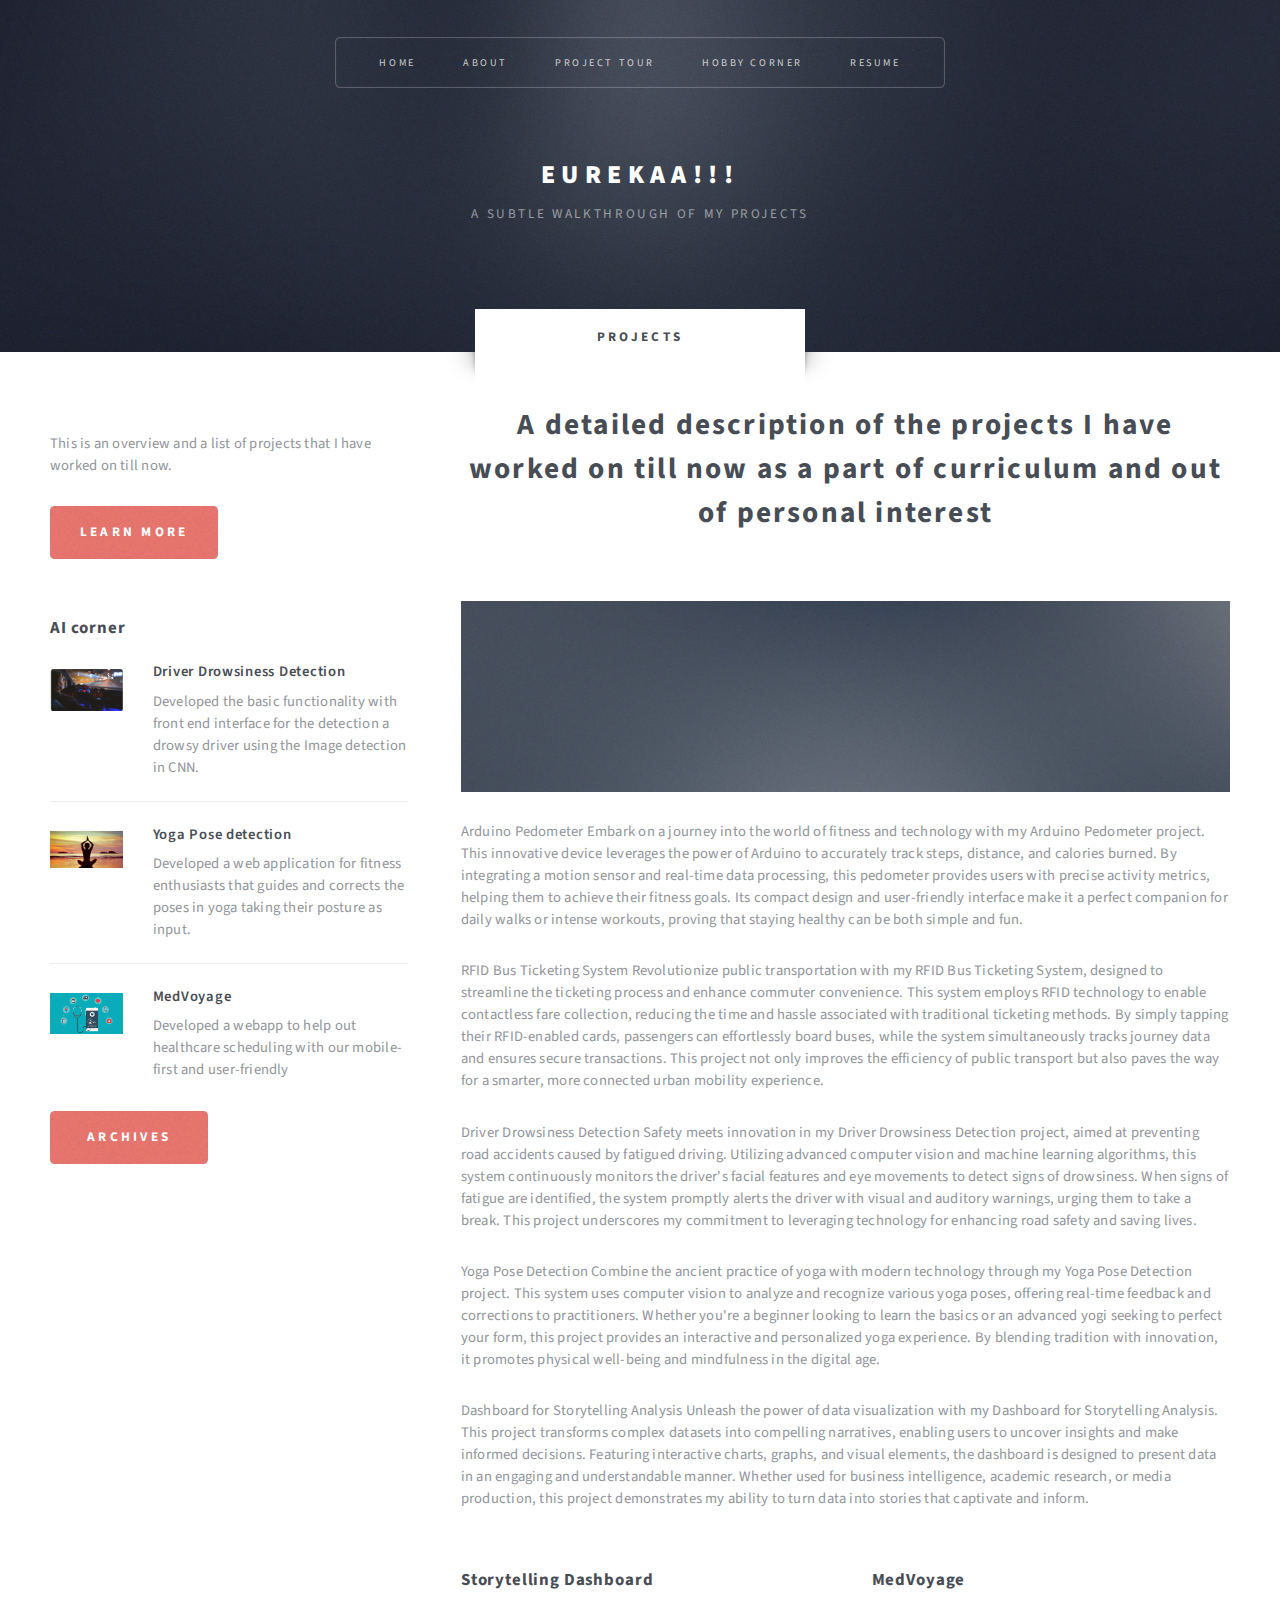
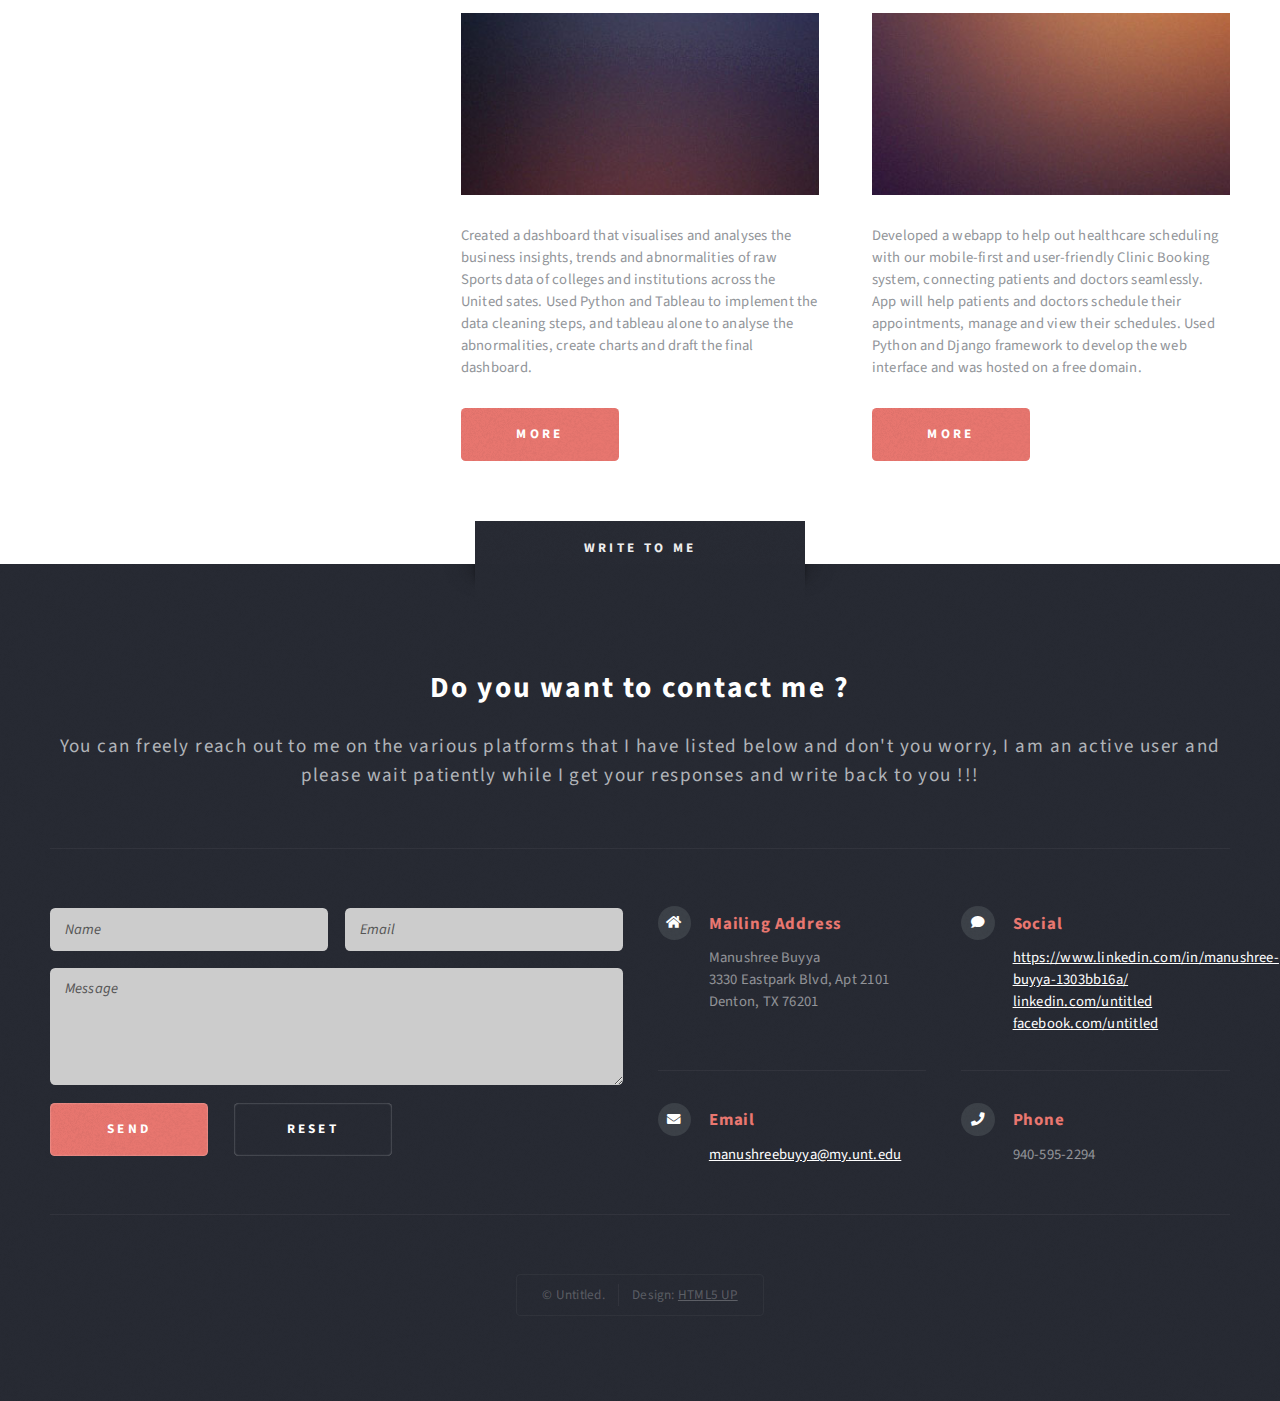
<file: projects.html>
<!DOCTYPE HTML>
<!--
	Escape Velocity by HTML5 UP
	html5up.net | @ajlkn
	Free for personal and commercial use under the CCA 3.0 license (html5up.net/license)
-->
<html>
	<head>
		<title>Left Sidebar - Escape Velocity by HTML5 UP</title>
		<meta charset="utf-8" />
		<meta name="viewport" content="width=device-width, initial-scale=1, user-scalable=no" />
		<link rel="stylesheet" href="assets/css/main.css" />
	</head>
	<body class="left-sidebar is-preload">
		<div id="page-wrapper">

			<!-- Header -->
				<section id="header" class="wrapper">

					<!-- Logo -->
						<div id="logo">
							<h1><a href="index.html">Eurekaa!!!</a></h1>
							<p>A subtle walkthrough of my Projects</p>
						</div>

					<!-- Nav -->
					<nav id="nav">
						<ul>
							<li class="current"><a href="index.html">Home</a></li>
							<li>
								<a href="#">About</a>
								<ul>
									<li><a href="#">Education profile</a></li>
									<li><a href="#">Work Experience</a></li>
									<li><a href="#">Skillset</a></li>
								</ul>
							</li>
									
							<li><a href="projects.html">Project Tour</a></li>
							<li><a href="hobbies.html">Hobby Corner</a></li>
							<li><a href="resume.html">Resume</a></li>
						
					</nav>

				</section>

			<!-- Main -->
				<section id="main" class="wrapper style2">
					<div class="title">Projects</div>
					<div class="container">
						<div class="row gtr-150">
							<div class="col-4 col-12-medium">

								<!-- Sidebar -->
									<div id="sidebar">
										<section class="box">
											<header>
												<h2></h2>
											</header>
											<p>This is an overview and a list of projects that I have worked on till now.</p>
											<a href="#" class="button style1">Learn More</a>
										</section>
										<section class="box">
											<header>
												<h2>AI corner</h2>
											</header>
											<ul class="style2">
												<li>
													<article class="box post-excerpt">
														<a href="#" class="image left"><img src="images\image.png" alt="" /></a>
														<h3><a href="#">Driver Drowsiness Detection</a></h3>
														<p>Developed the basic functionality with front end interface for the detection a drowsy driver using 
															the Image detection in CNN. </p>
													</article>
												</li>
												<li>
													<article class="box post-excerpt">
														<a href="#" class="image left"><img src="images/yoga.jpeg" alt="" /></a>
														<h3><a href="#">Yoga Pose detection</a></h3>
														<p>Developed a web application for fitness enthusiasts that guides and corrects the poses in yoga taking 
															their posture as input. </p>
													</article>
												</li>
												<li>
													<article class="box post-excerpt">
														<a href="#" class="image left"><img src="images/medvoyage.png" alt="" /></a>
														<h3><a href="#">MedVoyage</a></h3>
														<p>Developed a webapp to help out healthcare scheduling with our mobile-first and user-friendly </p>
													</article>
												</li>
											</ul>
											<a href="#" class="button style1">Archives</a>
										</section>
										
									</div>

							</div>
							<div class="col-8 col-12-medium imp-medium">

								<!-- Content -->
									<div id="content">
										<article class="box post">
											<header class="style1">
												<h2>A detailed description of the projects I have worked on till now as a part of curriculum and out of personal interest</h2>
												<p></p>
											</header>
											<a href="#" class="image featured">
												<img src="images/pic01.jpg" alt="" />
											</a>
											<p>Arduino Pedometer
												Embark on a journey into the world of fitness and technology with my Arduino Pedometer project. 
												This innovative device leverages the power of Arduino to accurately track steps, distance, and 
												calories burned. By integrating a motion sensor and real-time data processing, this pedometer provides 
												users with precise activity metrics, helping them to achieve their fitness goals. Its compact design 
												and user-friendly interface make it a perfect companion for daily walks or intense workouts, proving 
												that staying healthy can be both simple and fun.</p>
											<p>RFID Bus Ticketing System
												Revolutionize public transportation with my RFID Bus Ticketing System, designed to streamline the ticketing process and enhance commuter convenience. This system employs RFID technology to enable contactless fare collection, reducing the time and hassle associated with traditional ticketing methods. By simply tapping their RFID-enabled cards, passengers can effortlessly board buses, while the system simultaneously tracks journey data and ensures secure transactions. This project not only improves the efficiency of public transport but also paves the way for a smarter, more connected urban mobility experience.</p>
											<p>Driver Drowsiness Detection
											Safety meets innovation in my Driver Drowsiness Detection project, aimed at preventing road accidents caused by fatigued driving. Utilizing advanced computer vision and machine learning algorithms, this system continuously monitors the driver's facial features and eye movements to detect signs of drowsiness. When signs of fatigue are identified, the system promptly alerts the driver with visual and auditory warnings, urging them to take a break. This project underscores my commitment to leveraging technology for enhancing road safety and saving lives.</p>
											<p>Yoga Pose Detection
												Combine the ancient practice of yoga with modern technology through my Yoga Pose Detection project. This system uses computer vision to analyze and recognize various yoga poses, offering real-time feedback and corrections to practitioners. Whether you're a beginner looking to learn the basics or an advanced yogi seeking to perfect your form, this project provides an interactive and personalized yoga experience. By blending tradition with innovation, it promotes physical well-being and mindfulness in the digital age.</p>
											<p>Dashboard for Storytelling Analysis
												Unleash the power of data visualization with my Dashboard for Storytelling Analysis. This project transforms complex datasets into compelling narratives, enabling users to uncover insights and make informed decisions. Featuring interactive charts, graphs, and visual elements, the dashboard is designed to present data in an engaging and understandable manner. Whether used for business intelligence, academic research, or media production, this project demonstrates my ability to turn data into stories that captivate and inform.</p>	
										</article>
										<div class="row gtr-150">
											<div class="col-6 col-12-small">
												<section class="box">
													<header>
														<h2>Storytelling Dashboard</h2>
													</header>
													<a href="#" class="image featured"><img src="images/pic05.jpg" alt="" /></a>
													<p> Created a dashboard that visualises and analyses the business insights, trends and abnormalities of  
														raw Sports data of colleges and institutions across the United sates. 
														Used Python and Tableau to implement the data cleaning steps, and tableau alone to analyse the 
														abnormalities, create charts and draft the final dashboard. </p>
													<a href="#" class="button style1">More</a>
												</section>
											</div>
											<div class="col-6 col-12-small">
												<section class="box">
													<header>
														<h2>MedVoyage</h2>
													</header>
													<a href="#" class="image featured"><img src="images/pic06.jpg" alt="" /></a>
													<p>Developed a webapp to help out healthcare scheduling with our mobile-first and user-friendly 
														Clinic Booking system, connecting patients and doctors seamlessly. 
														App will help patients and doctors schedule their appointments, manage and view their schedules.  
														Used Python and Django framework to develop the web interface and was hosted on a free domain. </p>
													<a href="#" class="button style1">More</a>
												</section>
											</div>
										</div>
									</div>

							</div>
						</div>
					</div>
				</section>

			

			<!-- Footer -->
			<section id="footer" class="wrapper">
				<div class="title">Write to me</div>
				<div class="container">
					<header class="style1">
						<h2> Do you want to contact me ?</h2>
						<p>
							You can freely reach out to me on the various platforms that I have listed below and 
							don't you worry, I am an active user and please wait patiently while I get your responses 
							and write back to you !!!
						</p>
					</header>
					<div class="row">
						<div class="col-6 col-12-medium">

							<!-- Contact Form -->
								<section>
									<form method="post" action="#">
										<div class="row gtr-50">
											<div class="col-6 col-12-small">
												<input type="text" name="name" id="contact-name" placeholder="Name" />
											</div>
											<div class="col-6 col-12-small">
												<input type="text" name="email" id="contact-email" placeholder="Email" />
											</div>
											<div class="col-12">
												<textarea name="message" id="contact-message" placeholder="Message" rows="4"></textarea>
											</div>
											<div class="col-12">
												<ul class="actions">
													<li><input type="submit" class="style1" value="Send" /></li>
													<li><input type="reset" class="style2" value="Reset" /></li>
												</ul>
											</div>
										</div>
									</form>
								</section>

						</div>
						<div class="col-6 col-12-medium">

							<!-- Contact -->
								<section class="feature-list small">
									<div class="row">
										<div class="col-6 col-12-small">
											<section>
												<h3 class="icon solid fa-home">Mailing Address</h3>
												<p>
													Manushree Buyya<br />
													3330 Eastpark Blvd, Apt 2101<br />
													Denton, TX 76201
												</p>
											</section>
										</div>
										<div class="col-6 col-12-small">
											<section>
												<h3 class="icon solid fa-comment">Social</h3>
												<p>
													<a href="#">https://www.linkedin.com/in/manushree-buyya-1303bb16a/</a><br />
													<a href="#">linkedin.com/untitled</a><br />
													<a href="#">facebook.com/untitled</a>
												</p>
											</section>
										</div>
										<div class="col-6 col-12-small">
											<section>
												<h3 class="icon solid fa-envelope">Email</h3>
												<p>
													<a href="#">manushreebuyya@my.unt.edu</a>
												</p>
											</section>
										</div>
										<div class="col-6 col-12-small">
											<section>
												<h3 class="icon solid fa-phone">Phone</h3>
												<p>
													940-595-2294
												</p>
											</section>
										</div>
									</div>
								</section>

						</div>
					</div>
					<div id="copyright">
						<ul>
							<li>&copy; Untitled.</li><li>Design: <a href="http://html5up.net">HTML5 UP</a></li>
						</ul>
					</div>
				</div>
			</section>

		</div>

		<!-- Scripts -->
			<script src="assets/js/jquery.min.js"></script>
			<script src="assets/js/jquery.dropotron.min.js"></script>
			<script src="assets/js/browser.min.js"></script>
			<script src="assets/js/breakpoints.min.js"></script>
			<script src="assets/js/util.js"></script>
			<script src="assets/js/main.js"></script>

	</body>
</html>
</file>
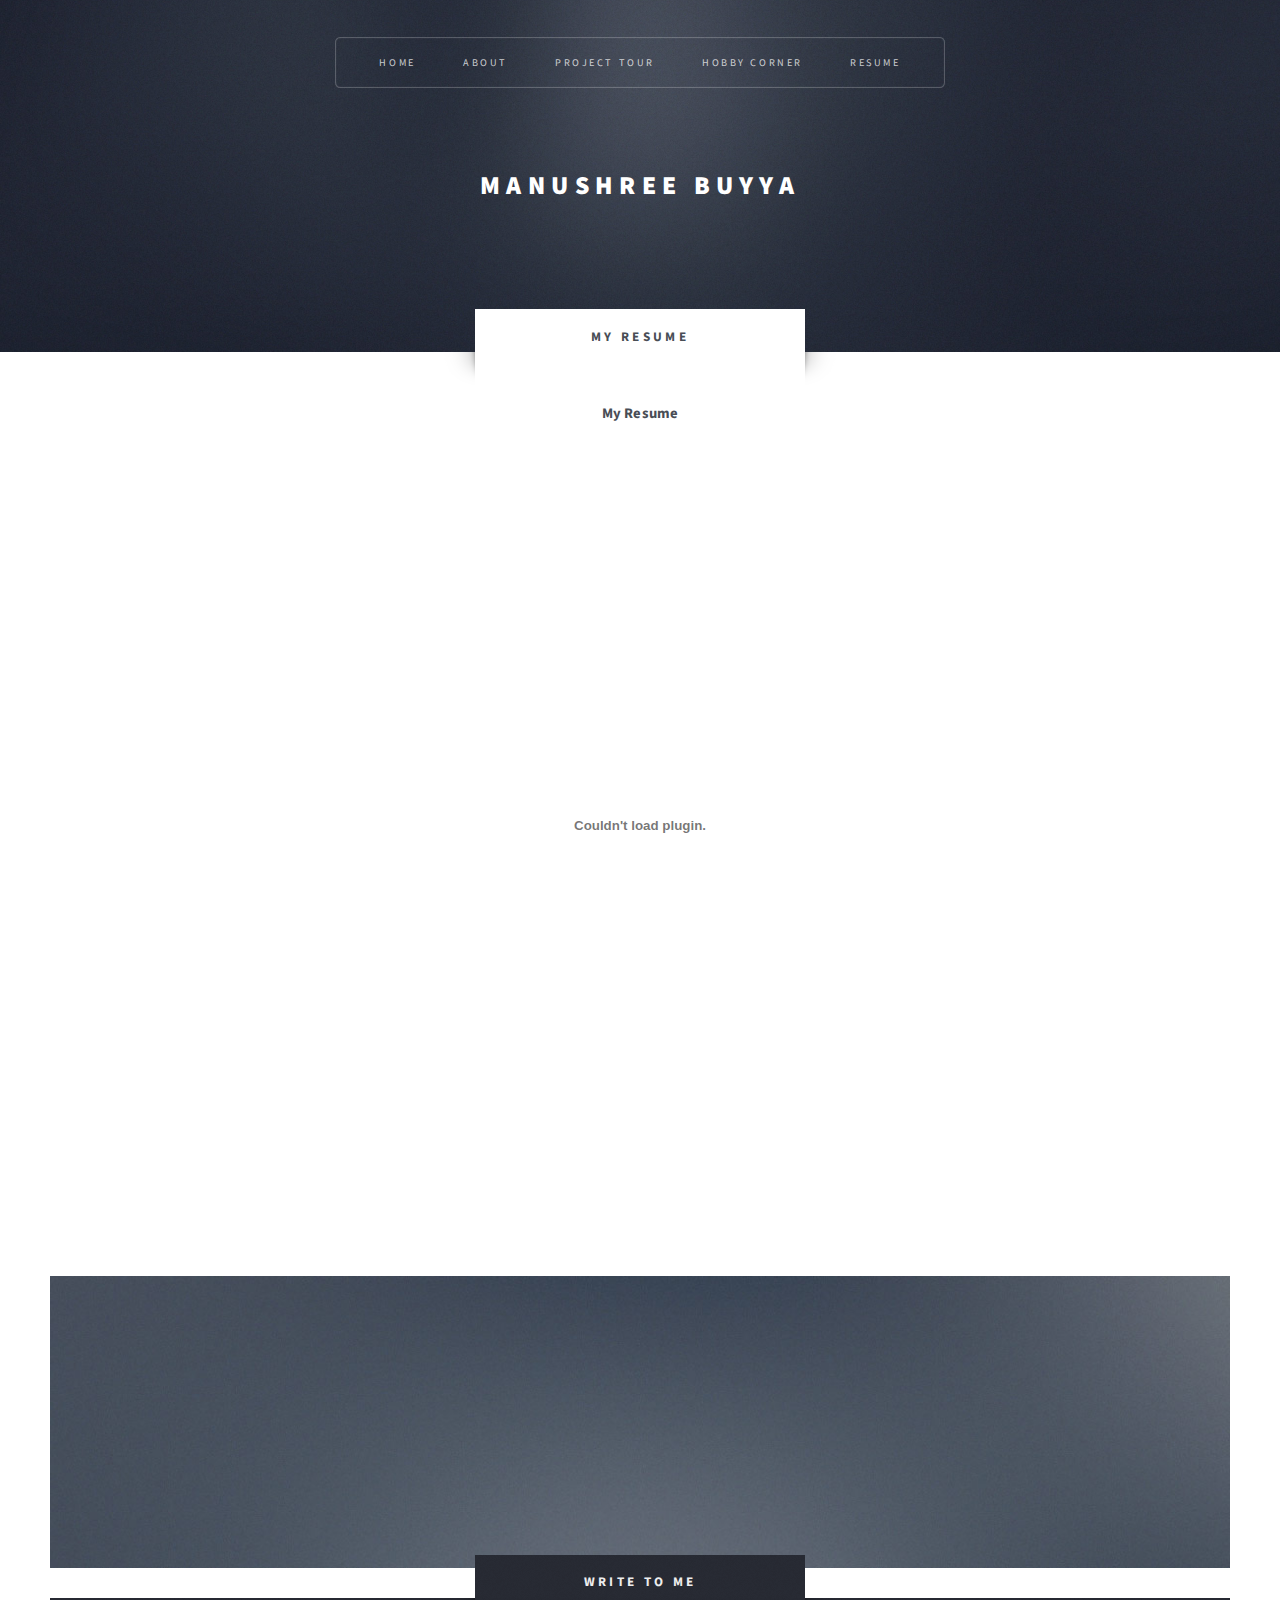
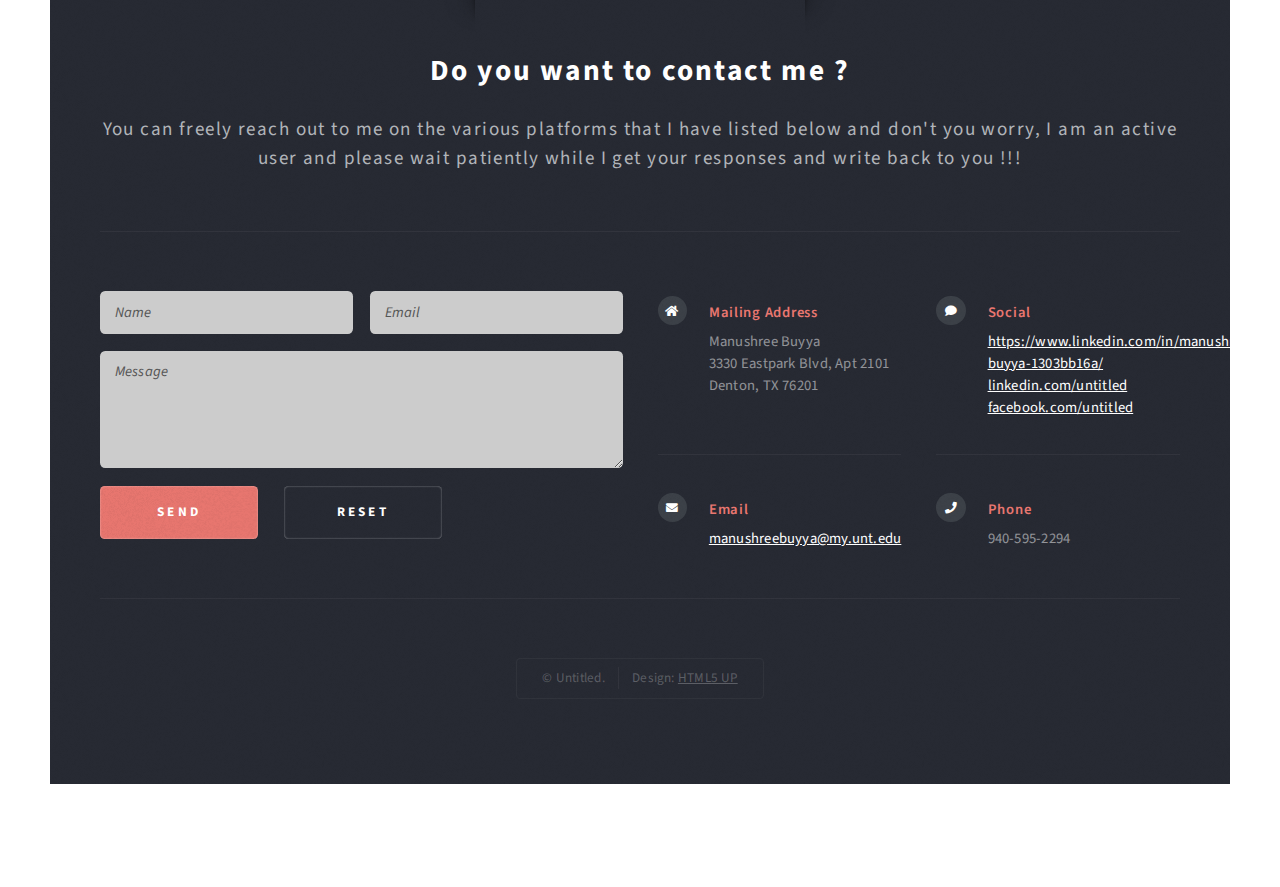
<file: resume.html>
<!DOCTYPE HTML>
<!--
	Escape Velocity by HTML5 UP
	html5up.net | @ajlkn
	Free for personal and commercial use under the CCA 3.0 license (html5up.net/license)
-->
<html>
	<head>
		<title>No Sidebar - Escape Velocity by HTML5 UP</title>
		<meta charset="utf-8" />
		<meta name="viewport" content="width=device-width, initial-scale=1, user-scalable=no" />
		<link rel="stylesheet" href="assets/css/main.css" />
	</head>
	<body class="no-sidebar is-preload">
		<div id="page-wrapper">

			<!-- Header -->
				<section id="header" class="wrapper">

					<!-- Logo -->
						<div id="logo">
							<h1><a href="index.html">Manushree Buyya</a></h1>
							<p></p>
						</div>

					<!-- Nav -->
					<nav id="nav">
						<ul>
							<li class="current"><a href="index.html">Home</a></li>
							<li>
								<a href="#">About</a>
								<ul>
									<li><a href="#">Education profile</a></li>
									<li><a href="#">Work Experience</a></li>
									<li><a href="#">Skillset</a></li>
								</ul>
							</li>
									
							<li><a href="projects.html">Project Tour</a></li>
							<li><a href="hobbies.html">Hobby Corner</a></li>
							<li><a href="resume.html">Resume</a></li>
						
					</nav>

				</section>

			<!-- Main -->
				<div id="main" class="wrapper style2">
					<div class="title">My Resume</div>
					<div class="container">
					

						<!-- Content -->
							<div id="content">
								<article class="box post">
									<header class="style1">
										<body>
											<h1>My Resume</h1>
											<embed src="Manu resume 2024.pdf" width="600" height="800" type="application/pdf">
										</body>
										
										
									</header>
									<a href="#" class="image featured">
										<img src="images/pic01.jpg" alt="" />
									</a>
									
									

			<!-- Footer -->
			<section id="footer" class="wrapper">
				<div class="title">Write to me</div>
				<div class="container">
					<header class="style1">
						<h2> Do you want to contact me ?</h2>
						<p>
							You can freely reach out to me on the various platforms that I have listed below and 
							don't you worry, I am an active user and please wait patiently while I get your responses 
							and write back to you !!!
						</p>
					</header>
					<div class="row">
						<div class="col-6 col-12-medium">

							<!-- Contact Form -->
								<section>
									<form method="post" action="#">
										<div class="row gtr-50">
											<div class="col-6 col-12-small">
												<input type="text" name="name" id="contact-name" placeholder="Name" />
											</div>
											<div class="col-6 col-12-small">
												<input type="text" name="email" id="contact-email" placeholder="Email" />
											</div>
											<div class="col-12">
												<textarea name="message" id="contact-message" placeholder="Message" rows="4"></textarea>
											</div>
											<div class="col-12">
												<ul class="actions">
													<li><input type="submit" class="style1" value="Send" /></li>
													<li><input type="reset" class="style2" value="Reset" /></li>
												</ul>
											</div>
										</div>
									</form>
								</section>

						</div>
						<div class="col-6 col-12-medium">

							<!-- Contact -->
								<section class="feature-list small">
									<div class="row">
										<div class="col-6 col-12-small">
											<section>
												<h3 class="icon solid fa-home">Mailing Address</h3>
												<p>
													Manushree Buyya<br />
													3330 Eastpark Blvd, Apt 2101<br />
													Denton, TX 76201
												</p>
											</section>
										</div>
										<div class="col-6 col-12-small">
											<section>
												<h3 class="icon solid fa-comment">Social</h3>
												<p>
													<a href="#">https://www.linkedin.com/in/manushree-buyya-1303bb16a/</a><br />
													<a href="#">linkedin.com/untitled</a><br />
													<a href="#">facebook.com/untitled</a>
												</p>
											</section>
										</div>
										<div class="col-6 col-12-small">
											<section>
												<h3 class="icon solid fa-envelope">Email</h3>
												<p>
													<a href="#">manushreebuyya@my.unt.edu</a>
												</p>
											</section>
										</div>
										<div class="col-6 col-12-small">
											<section>
												<h3 class="icon solid fa-phone">Phone</h3>
												<p>
													940-595-2294
												</p>
											</section>
										</div>
									</div>
								</section>

						</div>
					</div>
					<div id="copyright">
						<ul>
							<li>&copy; Untitled.</li><li>Design: <a href="http://html5up.net">HTML5 UP</a></li>
						</ul>
					</div>
				</div>
			</section>

		</div>

		<!-- Scripts -->
			<script src="assets/js/jquery.min.js"></script>
			<script src="assets/js/jquery.dropotron.min.js"></script>
			<script src="assets/js/browser.min.js"></script>
			<script src="assets/js/breakpoints.min.js"></script>
			<script src="assets/js/util.js"></script>
			<script src="assets/js/main.js"></script>

	</body>
</html>
</file>
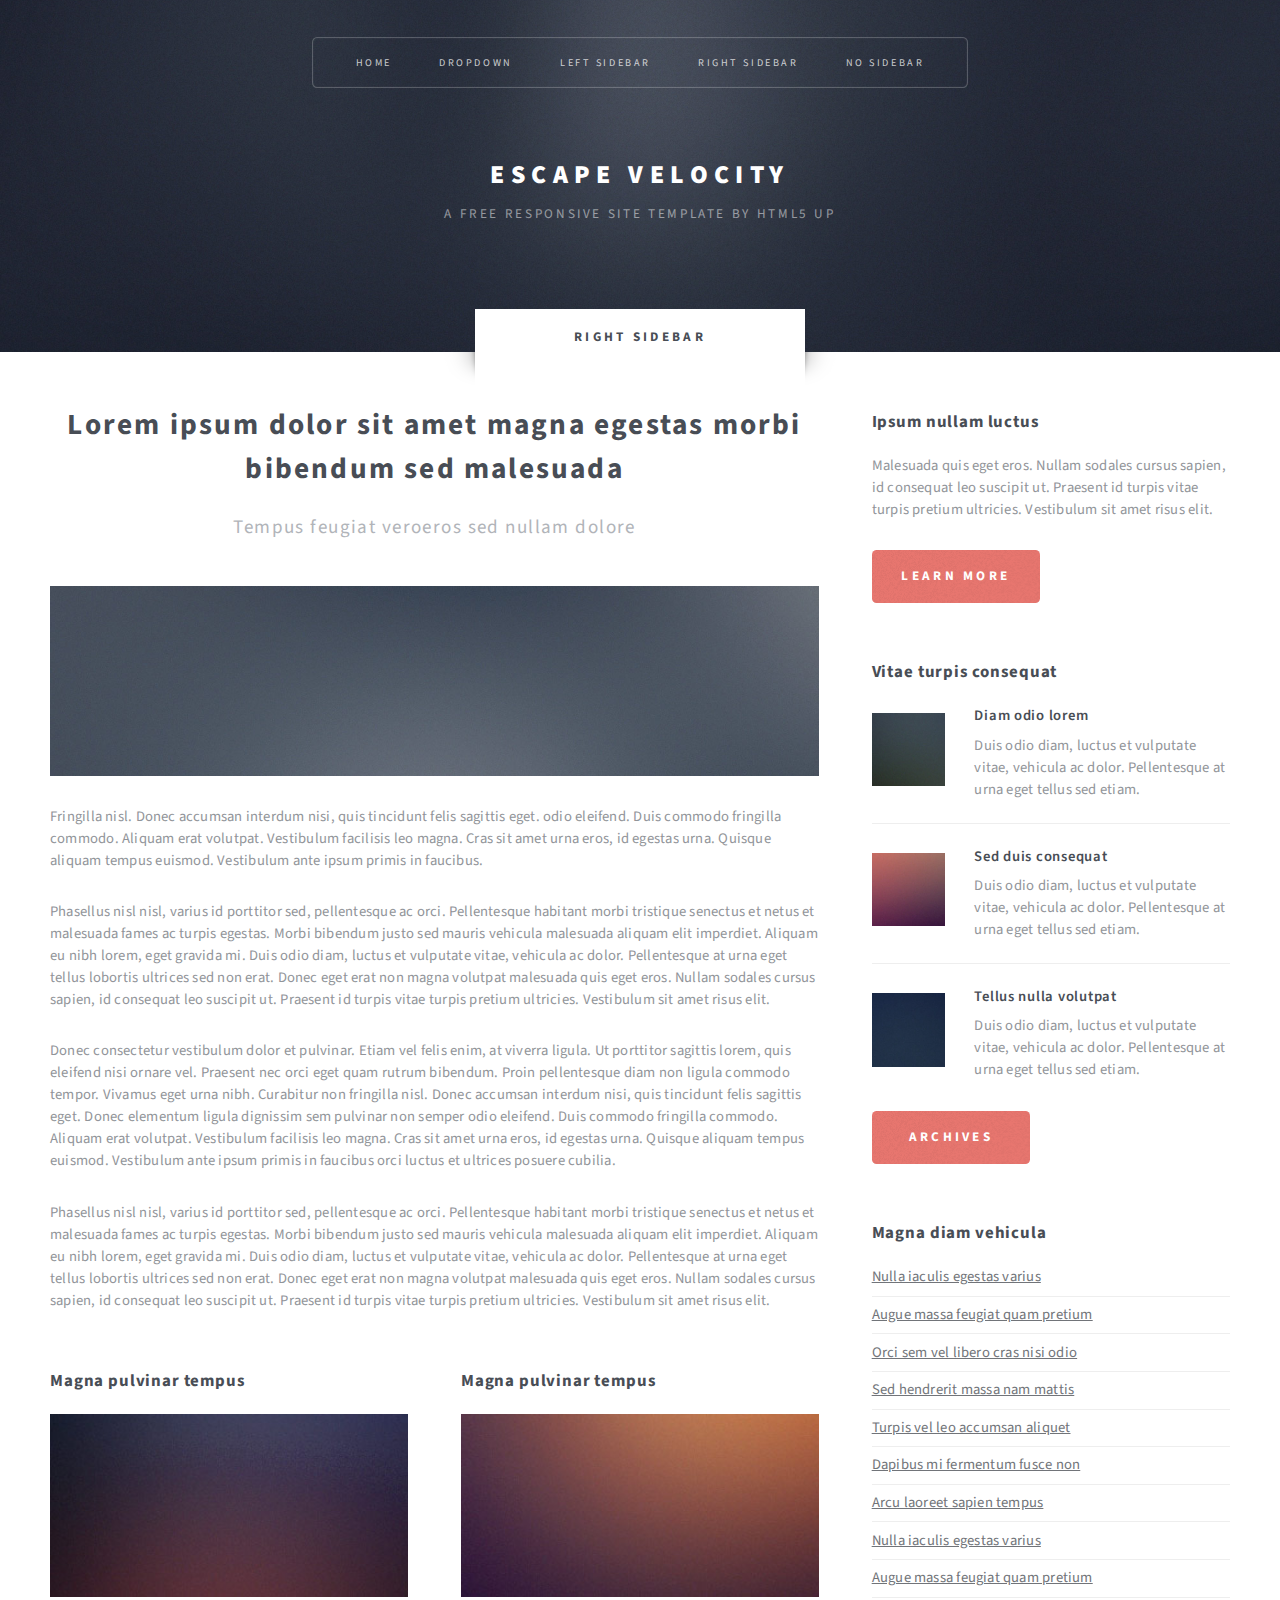
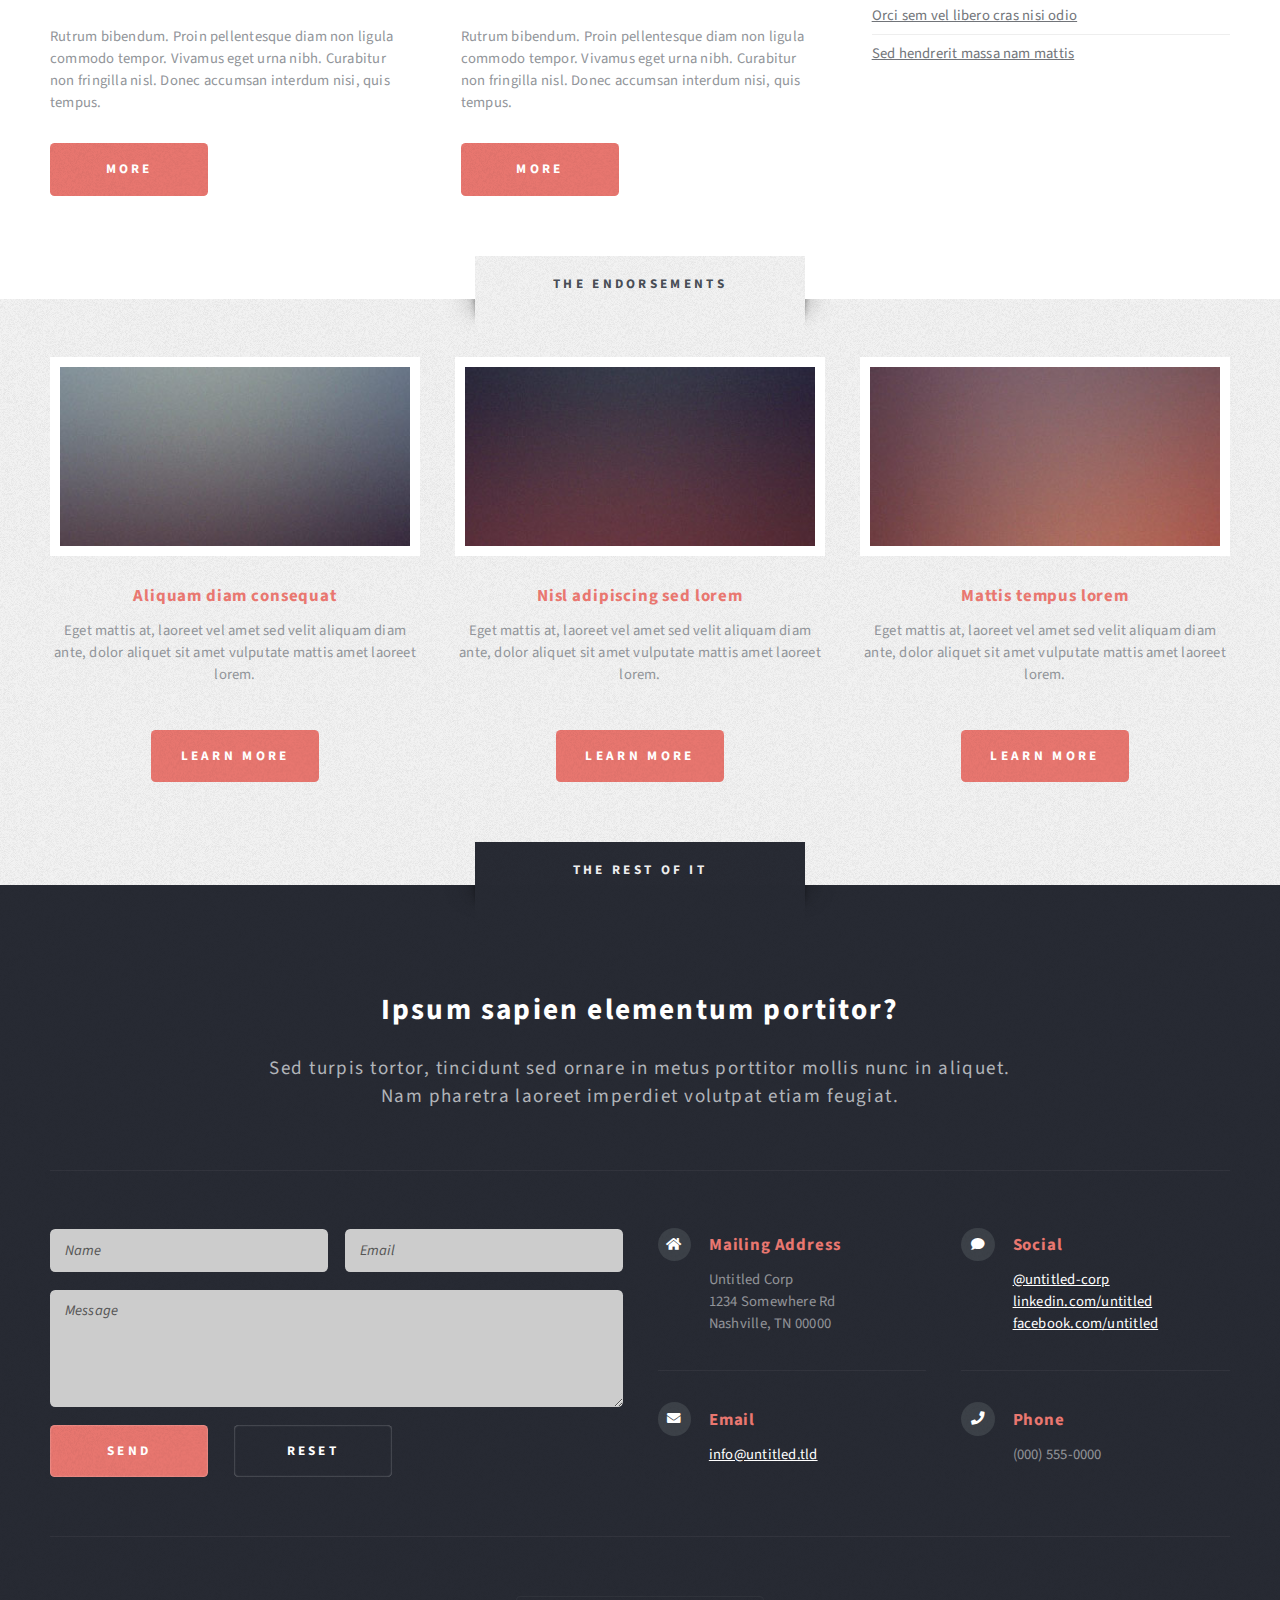
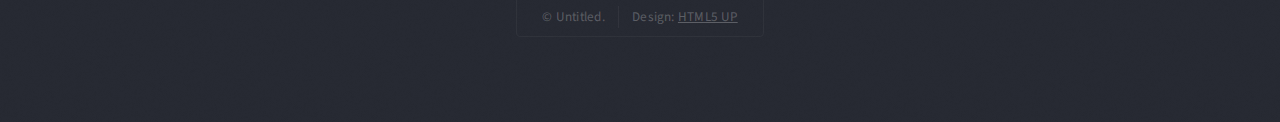
<file: right-sidebar.html>
<!DOCTYPE HTML>
<!--
	Escape Velocity by HTML5 UP
	html5up.net | @ajlkn
	Free for personal and commercial use under the CCA 3.0 license (html5up.net/license)
-->
<html>
	<head>
		<title>Right Sidebar - Escape Velocity by HTML5 UP</title>
		<meta charset="utf-8" />
		<meta name="viewport" content="width=device-width, initial-scale=1, user-scalable=no" />
		<link rel="stylesheet" href="assets/css/main.css" />
	</head>
	<body class="right-sidebar is-preload">
		<div id="page-wrapper">

			<!-- Header -->
				<section id="header" class="wrapper">

					<!-- Logo -->
						<div id="logo">
							<h1><a href="index.html">Escape Velocity</a></h1>
							<p>A free responsive site template by HTML5 UP</p>
						</div>

					<!-- Nav -->
						<nav id="nav">
							<ul>
								<li><a href="index.html">Home</a></li>
								<li>
									<a href="#">Dropdown</a>
									<ul>
										<li><a href="#">Lorem ipsum</a></li>
										<li><a href="#">Magna veroeros</a></li>
										<li><a href="#">Etiam nisl</a></li>
										<li>
											<a href="#">Sed consequat</a>
											<ul>
												<li><a href="#">Lorem dolor</a></li>
												<li><a href="#">Amet consequat</a></li>
												<li><a href="#">Magna phasellus</a></li>
												<li><a href="#">Etiam nisl</a></li>
												<li><a href="#">Sed feugiat</a></li>
											</ul>
										</li>
										<li><a href="#">Nisl tempus</a></li>
									</ul>
								</li>
								<li><a href="left-sidebar.html">Left Sidebar</a></li>
								<li class="current"><a href="right-sidebar.html">Right Sidebar</a></li>
								<li><a href="no-sidebar.html">No Sidebar</a></li>
							</ul>
						</nav>

				</section>

			<!-- Main -->
				<section id="main" class="wrapper style2">
					<div class="title">Right Sidebar</div>
					<div class="container">
						<div class="row gtr-150">
							<div class="col-8 col-12-medium">

								<!-- Content -->
									<div id="content">
										<article class="box post">
											<header class="style1">
												<h2>Lorem ipsum dolor sit amet magna egestas morbi bibendum sed malesuada</h2>
												<p>Tempus feugiat veroeros sed nullam dolore</p>
											</header>
											<a href="#" class="image featured">
												<img src="images/pic01.jpg" alt="" />
											</a>
											<p>Fringilla nisl. Donec accumsan interdum nisi, quis tincidunt felis sagittis eget.
											odio eleifend. Duis commodo fringilla commodo. Aliquam erat volutpat. Vestibulum
											facilisis leo magna. Cras sit amet urna eros, id egestas urna. Quisque aliquam
											tempus euismod. Vestibulum ante ipsum primis in faucibus.</p>
											<p>Phasellus nisl nisl, varius id porttitor sed, pellentesque ac orci. Pellentesque
											habitant morbi tristique senectus et netus et malesuada fames ac turpis egestas. Morbi
											bibendum justo sed mauris vehicula malesuada aliquam elit imperdiet. Aliquam eu nibh
											lorem, eget gravida mi. Duis odio diam, luctus et vulputate vitae, vehicula ac dolor.
											Pellentesque at urna eget tellus lobortis ultrices sed non erat. Donec eget erat non
											magna volutpat malesuada quis eget eros. Nullam sodales cursus sapien, id consequat
											leo suscipit ut. Praesent id turpis vitae turpis pretium ultricies. Vestibulum sit
											amet risus elit.</p>
											<p>Donec consectetur vestibulum dolor et pulvinar. Etiam vel felis enim, at viverra
											ligula. Ut porttitor sagittis lorem, quis eleifend nisi ornare vel. Praesent nec orci
											eget quam rutrum bibendum. Proin pellentesque diam non ligula commodo tempor. Vivamus
											eget urna nibh. Curabitur non fringilla nisl. Donec accumsan interdum nisi, quis
											tincidunt felis sagittis eget. Donec elementum ligula dignissim sem pulvinar non semper
											odio eleifend. Duis commodo fringilla commodo. Aliquam erat volutpat. Vestibulum
											facilisis leo magna. Cras sit amet urna eros, id egestas urna. Quisque aliquam
											tempus euismod. Vestibulum ante ipsum primis in faucibus orci luctus et ultrices
											posuere cubilia.</p>
											<p>Phasellus nisl nisl, varius id porttitor sed, pellentesque ac orci. Pellentesque
											habitant morbi tristique senectus et netus et malesuada fames ac turpis egestas. Morbi
											bibendum justo sed mauris vehicula malesuada aliquam elit imperdiet. Aliquam eu nibh
											lorem, eget gravida mi. Duis odio diam, luctus et vulputate vitae, vehicula ac dolor.
											Pellentesque at urna eget tellus lobortis ultrices sed non erat. Donec eget erat non
											magna volutpat malesuada quis eget eros. Nullam sodales cursus sapien, id consequat
											leo suscipit ut. Praesent id turpis vitae turpis pretium ultricies. Vestibulum sit
											amet risus elit.</p>
										</article>
										<div class="row gtr-150">
											<div class="col-6 col-12-small">
												<section class="box">
													<header>
														<h2>Magna pulvinar tempus</h2>
													</header>
													<a href="#" class="image featured"><img src="images/pic05.jpg" alt="" /></a>
													<p>Rutrum bibendum. Proin pellentesque diam non ligula commodo tempor. Vivamus
													eget urna nibh. Curabitur non fringilla nisl. Donec accumsan interdum nisi, quis
													tempus.</p>
													<a href="#" class="button style1">More</a>
												</section>
											</div>
											<div class="col-6 col-12-small">
												<section class="box">
													<header>
														<h2>Magna pulvinar tempus</h2>
													</header>
													<a href="#" class="image featured"><img src="images/pic06.jpg" alt="" /></a>
													<p>Rutrum bibendum. Proin pellentesque diam non ligula commodo tempor. Vivamus
													eget urna nibh. Curabitur non fringilla nisl. Donec accumsan interdum nisi, quis
													tempus.</p>
													<a href="#" class="button style1">More</a>
												</section>
											</div>
										</div>
									</div>

							</div>
							<div class="col-4 col-12-medium">

								<!-- Sidebar -->
									<div id="sidebar">
										<section class="box">
											<header>
												<h2>Ipsum nullam luctus</h2>
											</header>
											<p>Malesuada quis eget eros. Nullam sodales cursus sapien, id consequat
											leo suscipit ut. Praesent id turpis vitae turpis pretium ultricies. Vestibulum sit
											amet risus elit.</p>
											<a href="#" class="button style1">Learn More</a>
										</section>
										<section class="box">
											<header>
												<h2>Vitae turpis consequat</h2>
											</header>
											<ul class="style2">
												<li>
													<article class="box post-excerpt">
														<a href="#" class="image left"><img src="images/pic08.jpg" alt="" /></a>
														<h3><a href="#">Diam odio lorem</a></h3>
														<p>Duis odio diam, luctus et vulputate vitae, vehicula ac dolor. Pellentesque at urna eget tellus sed etiam.</p>
													</article>
												</li>
												<li>
													<article class="box post-excerpt">
														<a href="#" class="image left"><img src="images/pic09.jpg" alt="" /></a>
														<h3><a href="#">Sed duis consequat</a></h3>
														<p>Duis odio diam, luctus et vulputate vitae, vehicula ac dolor. Pellentesque at urna eget tellus sed etiam.</p>
													</article>
												</li>
												<li>
													<article class="box post-excerpt">
														<a href="#" class="image left"><img src="images/pic10.jpg" alt="" /></a>
														<h3><a href="#">Tellus nulla volutpat</a></h3>
														<p>Duis odio diam, luctus et vulputate vitae, vehicula ac dolor. Pellentesque at urna eget tellus sed etiam.</p>
													</article>
												</li>
											</ul>
											<a href="#" class="button style1">Archives</a>
										</section>
										<section class="box">
											<header>
												<h2>Magna diam vehicula</h2>
											</header>
											<ul class="style3">
												<li><a href="#">Nulla iaculis egestas varius</a></li>
												<li><a href="#">Augue massa feugiat quam pretium</a></li>
												<li><a href="#">Orci sem vel libero cras nisi odio</a></li>
												<li><a href="#">Sed hendrerit massa nam mattis</a></li>
												<li><a href="#">Turpis vel leo accumsan aliquet</a></li>
												<li><a href="#">Dapibus mi fermentum fusce non</a></li>
												<li><a href="#">Arcu laoreet sapien tempus</a></li>
												<li><a href="#">Nulla iaculis egestas varius</a></li>
												<li><a href="#">Augue massa feugiat quam pretium</a></li>
												<li><a href="#">Orci sem vel libero cras nisi odio</a></li>
												<li><a href="#">Sed hendrerit massa nam mattis</a></li>
											</ul>
										</section>
									</div>

							</div>
						</div>
					</div>
				</section>

			<!-- Highlights -->
				<section id="highlights" class="wrapper style3">
					<div class="title">The Endorsements</div>
					<div class="container">
						<div class="row aln-center">
							<div class="col-4 col-12-medium">
								<section class="highlight">
									<a href="#" class="image featured"><img src="images/pic02.jpg" alt="" /></a>
									<h3><a href="#">Aliquam diam consequat</a></h3>
									<p>Eget mattis at, laoreet vel amet sed velit aliquam diam ante, dolor aliquet sit amet vulputate mattis amet laoreet lorem.</p>
									<ul class="actions">
										<li><a href="#" class="button style1">Learn More</a></li>
									</ul>
								</section>
							</div>
							<div class="col-4 col-12-medium">
								<section class="highlight">
									<a href="#" class="image featured"><img src="images/pic03.jpg" alt="" /></a>
									<h3><a href="#">Nisl adipiscing sed lorem</a></h3>
									<p>Eget mattis at, laoreet vel amet sed velit aliquam diam ante, dolor aliquet sit amet vulputate mattis amet laoreet lorem.</p>
									<ul class="actions">
										<li><a href="#" class="button style1">Learn More</a></li>
									</ul>
								</section>
							</div>
							<div class="col-4 col-12-medium">
								<section class="highlight">
									<a href="#" class="image featured"><img src="images/pic04.jpg" alt="" /></a>
									<h3><a href="#">Mattis tempus lorem</a></h3>
									<p>Eget mattis at, laoreet vel amet sed velit aliquam diam ante, dolor aliquet sit amet vulputate mattis amet laoreet lorem.</p>
									<ul class="actions">
										<li><a href="#" class="button style1">Learn More</a></li>
									</ul>
								</section>
							</div>
						</div>
					</div>
				</section>

			<!-- Footer -->
				<section id="footer" class="wrapper">
					<div class="title">The Rest Of It</div>
					<div class="container">
						<header class="style1">
							<h2>Ipsum sapien elementum portitor?</h2>
							<p>
								Sed turpis tortor, tincidunt sed ornare in metus porttitor mollis nunc in aliquet.<br />
								Nam pharetra laoreet imperdiet volutpat etiam feugiat.
							</p>
						</header>
						<div class="row">
							<div class="col-6 col-12-medium">

								<!-- Contact Form -->
									<section>
										<form method="post" action="#">
											<div class="row gtr-50">
												<div class="col-6 col-12-small">
													<input type="text" name="name" id="contact-name" placeholder="Name" />
												</div>
												<div class="col-6 col-12-small">
													<input type="text" name="email" id="contact-email" placeholder="Email" />
												</div>
												<div class="col-12">
													<textarea name="message" id="contact-message" placeholder="Message" rows="4"></textarea>
												</div>
												<div class="col-12">
													<ul class="actions">
														<li><input type="submit" class="style1" value="Send" /></li>
														<li><input type="reset" class="style2" value="Reset" /></li>
													</ul>
												</div>
											</div>
										</form>
									</section>

							</div>
							<div class="col-6 col-12-medium">

								<!-- Contact -->
									<section class="feature-list small">
										<div class="row">
											<div class="col-6 col-12-small">
												<section>
													<h3 class="icon solid fa-home">Mailing Address</h3>
													<p>
														Untitled Corp<br />
														1234 Somewhere Rd<br />
														Nashville, TN 00000
													</p>
												</section>
											</div>
											<div class="col-6 col-12-small">
												<section>
													<h3 class="icon solid fa-comment">Social</h3>
													<p>
														<a href="#">@untitled-corp</a><br />
														<a href="#">linkedin.com/untitled</a><br />
														<a href="#">facebook.com/untitled</a>
													</p>
												</section>
											</div>
											<div class="col-6 col-12-small">
												<section>
													<h3 class="icon solid fa-envelope">Email</h3>
													<p>
														<a href="#">info@untitled.tld</a>
													</p>
												</section>
											</div>
											<div class="col-6 col-12-small">
												<section>
													<h3 class="icon solid fa-phone">Phone</h3>
													<p>
														(000) 555-0000
													</p>
												</section>
											</div>
										</div>
									</section>

							</div>
						</div>
						<div id="copyright">
							<ul>
								<li>&copy; Untitled.</li><li>Design: <a href="http://html5up.net">HTML5 UP</a></li>
							</ul>
						</div>
					</div>
				</section>

		</div>

		<!-- Scripts -->
			<script src="assets/js/jquery.min.js"></script>
			<script src="assets/js/jquery.dropotron.min.js"></script>
			<script src="assets/js/browser.min.js"></script>
			<script src="assets/js/breakpoints.min.js"></script>
			<script src="assets/js/util.js"></script>
			<script src="assets/js/main.js"></script>

	</body>
</html>
</file>
<file: assets/css/main.css>
@import url("fontawesome-all.min.css");
@import url("https://fonts.googleapis.com/css?family=Source+Sans+Pro:400,400italic,700,900");

/*
	Escape Velocity by HTML5 UP
	html5up.net | @ajlkn
	Free for personal and commercial use under the CCA 3.0 license (html5up.net/license)
*/

html, body, div, span, applet, object,
iframe, h1, h2, h3, h4, h5, h6, p, blockquote,
pre, a, abbr, acronym, address, big, cite,
code, del, dfn, em, img, ins, kbd, q, s, samp,
small, strike, strong, sub, sup, tt, var, b,
u, i, center, dl, dt, dd, ol, ul, li, fieldset,
form, label, legend, table, caption, tbody,
tfoot, thead, tr, th, td, article, aside,
canvas, details, embed, figure, figcaption,
footer, header, hgroup, menu, nav, output, ruby,
section, summary, time, mark, audio, video {
	margin: 0;
	padding: 0;
	border: 0;
	font-size: 100%;
	font: inherit;
	vertical-align: baseline;}

article, aside, details, figcaption, figure,
footer, header, hgroup, menu, nav, section {
	display: block;}

body {
	line-height: 1;
}

ol, ul {
	list-style: none;
}

blockquote, q {
	quotes: none;
}

	blockquote:before, blockquote:after, q:before, q:after {
		content: '';
		content: none;
	}

table {
	border-collapse: collapse;
	border-spacing: 0;
}

body {
	-webkit-text-size-adjust: none;
}

mark {
	background-color: transparent;
	color: inherit;
}

input::-moz-focus-inner {
	border: 0;
	padding: 0;
}

input, select, textarea {
	-moz-appearance: none;
	-webkit-appearance: none;
	-ms-appearance: none;
	appearance: none;
}

/* Basic */

	@-ms-viewport {
		width: device-width;
	}

	html {
		box-sizing: border-box;
	}

	*, *:before, *:after {
		box-sizing: inherit;
	}

	body.is-preload *, body.is-preload *:before, body.is-preload *:after {
		-moz-animation: none !important;
		-webkit-animation: none !important;
		-ms-animation: none !important;
		animation: none !important;
		-moz-transition: none !important;
		-webkit-transition: none !important;
		-ms-transition: none !important;
		transition: none !important;
	}

	body, input, textarea, select {
		font-family: 'Source Sans Pro', sans-serif;
		font-weight: 400;
		color: #919499;
		font-size: 14pt;
		line-height: 1.75em;
		letter-spacing: 0.025em;
	}

	h1, h2, h3, h4, h5, h6 {
		font-weight: 700;
		color: #484d55;
	}

		h1 a, h2 a, h3 a, h4 a, h5 a, h6 a {
			color: inherit;
			text-decoration: none;
		}

	a {
		-moz-transition: color .25s ease-in-out;
		-webkit-transition: color .25s ease-in-out;
		-ms-transition: color .25s ease-in-out;
		transition: color .25s ease-in-out;
		text-decoration: underline;
		color: #717479;
	}

		a:hover {
			text-decoration: none;
		}

	strong, b {
		font-weight: 700;
		color: #484d55;
	}

	blockquote {
		border-left: solid 0.5em #ddd;
		padding: 1em 0 1em 2em;
		font-style: italic;
	}

	em, i {
		font-style: italic;
	}

	hr {
		border: 0;
		border-top: solid 1px #ddd;
		margin: 2em 0 2em 0;
	}

	sub {
		position: relative;
		top: 0.5em;
		font-size: 0.8em;
	}

	sup {
		position: relative;
		top: -0.5em;
		font-size: 0.8em;
	}

	.nobr {
		white-space: nowrap;
	}

	br.clear {
		clear: both;
	}

	p, ul, ol, dl, table, blockquote, form {
		margin-bottom: 2em;
	}

/* Container */

	.container {
		margin: 0 auto;
		max-width: 100%;
		width: 68em;
	}

		@media screen and (max-width: 1680px) {

			.container {
				width: 70em;
			}

		}

		@media screen and (max-width: 1280px) {

			.container {
				width: calc(100% - 100px);
			}

		}

		@media screen and (max-width: 980px) {

			.container {
				width: calc(100% - 100px);
			}

		}

		@media screen and (max-width: 736px) {

			.container {
				width: calc(100% - 40px);
			}

		}

/* Row */

	.row {
		display: flex;
		flex-wrap: wrap;
		box-sizing: border-box;
		align-items: stretch;
	}

		.row > * {
			box-sizing: border-box;
		}

		.row.gtr-uniform > * > :last-child {
			margin-bottom: 0;
		}

		.row.aln-left {
			justify-content: flex-start;
		}

		.row.aln-center {
			justify-content: center;
		}

		.row.aln-right {
			justify-content: flex-end;
		}

		.row.aln-top {
			align-items: flex-start;
		}

		.row.aln-middle {
			align-items: center;
		}

		.row.aln-bottom {
			align-items: flex-end;
		}

		.row > .imp {
			order: -1;
		}

		.row > .col-1 {
			width: 8.33333%;
		}

		.row > .off-1 {
			margin-left: 8.33333%;
		}

		.row > .col-2 {
			width: 16.66667%;
		}

		.row > .off-2 {
			margin-left: 16.66667%;
		}

		.row > .col-3 {
			width: 25%;
		}

		.row > .off-3 {
			margin-left: 25%;
		}

		.row > .col-4 {
			width: 33.33333%;
		}

		.row > .off-4 {
			margin-left: 33.33333%;
		}

		.row > .col-5 {
			width: 41.66667%;
		}

		.row > .off-5 {
			margin-left: 41.66667%;
		}

		.row > .col-6 {
			width: 50%;
		}

		.row > .off-6 {
			margin-left: 50%;
		}

		.row > .col-7 {
			width: 58.33333%;
		}

		.row > .off-7 {
			margin-left: 58.33333%;
		}

		.row > .col-8 {
			width: 66.66667%;
		}

		.row > .off-8 {
			margin-left: 66.66667%;
		}

		.row > .col-9 {
			width: 75%;
		}

		.row > .off-9 {
			margin-left: 75%;
		}

		.row > .col-10 {
			width: 83.33333%;
		}

		.row > .off-10 {
			margin-left: 83.33333%;
		}

		.row > .col-11 {
			width: 91.66667%;
		}

		.row > .off-11 {
			margin-left: 91.66667%;
		}

		.row > .col-12 {
			width: 100%;
		}

		.row > .off-12 {
			margin-left: 100%;
		}

		.row.gtr-0 {
			margin-top: 0px;
			margin-left: 0px;
		}

			.row.gtr-0 > * {
				padding: 0px 0 0 0px;
			}

			.row.gtr-0.gtr-uniform {
				margin-top: 0px;
			}

				.row.gtr-0.gtr-uniform > * {
					padding-top: 0px;
				}

		.row.gtr-25 {
			margin-top: -12.5px;
			margin-left: -12.5px;
		}

			.row.gtr-25 > * {
				padding: 12.5px 0 0 12.5px;
			}

			.row.gtr-25.gtr-uniform {
				margin-top: -12.5px;
			}

				.row.gtr-25.gtr-uniform > * {
					padding-top: 12.5px;
				}

		.row.gtr-50 {
			margin-top: -25px;
			margin-left: -25px;
		}

			.row.gtr-50 > * {
				padding: 25px 0 0 25px;
			}

			.row.gtr-50.gtr-uniform {
				margin-top: -25px;
			}

				.row.gtr-50.gtr-uniform > * {
					padding-top: 25px;
				}

		.row {
			margin-top: -50px;
			margin-left: -50px;
		}

			.row > * {
				padding: 50px 0 0 50px;
			}

			.row.gtr-uniform {
				margin-top: -50px;
			}

				.row.gtr-uniform > * {
					padding-top: 50px;
				}

		.row.gtr-150 {
			margin-top: -75px;
			margin-left: -75px;
		}

			.row.gtr-150 > * {
				padding: 75px 0 0 75px;
			}

			.row.gtr-150.gtr-uniform {
				margin-top: -75px;
			}

				.row.gtr-150.gtr-uniform > * {
					padding-top: 75px;
				}

		.row.gtr-200 {
			margin-top: -100px;
			margin-left: -100px;
		}

			.row.gtr-200 > * {
				padding: 100px 0 0 100px;
			}

			.row.gtr-200.gtr-uniform {
				margin-top: -100px;
			}

				.row.gtr-200.gtr-uniform > * {
					padding-top: 100px;
				}

		@media screen and (max-width: 1680px) {

			.row {
				display: flex;
				flex-wrap: wrap;
				box-sizing: border-box;
				align-items: stretch;
			}

				.row > * {
					box-sizing: border-box;
				}

				.row.gtr-uniform > * > :last-child {
					margin-bottom: 0;
				}

				.row.aln-left {
					justify-content: flex-start;
				}

				.row.aln-center {
					justify-content: center;
				}

				.row.aln-right {
					justify-content: flex-end;
				}

				.row.aln-top {
					align-items: flex-start;
				}

				.row.aln-middle {
					align-items: center;
				}

				.row.aln-bottom {
					align-items: flex-end;
				}

				.row > .imp-xlarge {
					order: -1;
				}

				.row > .col-1-xlarge {
					width: 8.33333%;
				}

				.row > .off-1-xlarge {
					margin-left: 8.33333%;
				}

				.row > .col-2-xlarge {
					width: 16.66667%;
				}

				.row > .off-2-xlarge {
					margin-left: 16.66667%;
				}

				.row > .col-3-xlarge {
					width: 25%;
				}

				.row > .off-3-xlarge {
					margin-left: 25%;
				}

				.row > .col-4-xlarge {
					width: 33.33333%;
				}

				.row > .off-4-xlarge {
					margin-left: 33.33333%;
				}

				.row > .col-5-xlarge {
					width: 41.66667%;
				}

				.row > .off-5-xlarge {
					margin-left: 41.66667%;
				}

				.row > .col-6-xlarge {
					width: 50%;
				}

				.row > .off-6-xlarge {
					margin-left: 50%;
				}

				.row > .col-7-xlarge {
					width: 58.33333%;
				}

				.row > .off-7-xlarge {
					margin-left: 58.33333%;
				}

				.row > .col-8-xlarge {
					width: 66.66667%;
				}

				.row > .off-8-xlarge {
					margin-left: 66.66667%;
				}

				.row > .col-9-xlarge {
					width: 75%;
				}

				.row > .off-9-xlarge {
					margin-left: 75%;
				}

				.row > .col-10-xlarge {
					width: 83.33333%;
				}

				.row > .off-10-xlarge {
					margin-left: 83.33333%;
				}

				.row > .col-11-xlarge {
					width: 91.66667%;
				}

				.row > .off-11-xlarge {
					margin-left: 91.66667%;
				}

				.row > .col-12-xlarge {
					width: 100%;
				}

				.row > .off-12-xlarge {
					margin-left: 100%;
				}

				.row.gtr-0 {
					margin-top: 0px;
					margin-left: 0px;
				}

					.row.gtr-0 > * {
						padding: 0px 0 0 0px;
					}

					.row.gtr-0.gtr-uniform {
						margin-top: 0px;
					}

						.row.gtr-0.gtr-uniform > * {
							padding-top: 0px;
						}

				.row.gtr-25 {
					margin-top: -12.5px;
					margin-left: -12.5px;
				}

					.row.gtr-25 > * {
						padding: 12.5px 0 0 12.5px;
					}

					.row.gtr-25.gtr-uniform {
						margin-top: -12.5px;
					}

						.row.gtr-25.gtr-uniform > * {
							padding-top: 12.5px;
						}

				.row.gtr-50 {
					margin-top: -25px;
					margin-left: -25px;
				}

					.row.gtr-50 > * {
						padding: 25px 0 0 25px;
					}

					.row.gtr-50.gtr-uniform {
						margin-top: -25px;
					}

						.row.gtr-50.gtr-uniform > * {
							padding-top: 25px;
						}

				.row {
					margin-top: -50px;
					margin-left: -50px;
				}

					.row > * {
						padding: 50px 0 0 50px;
					}

					.row.gtr-uniform {
						margin-top: -50px;
					}

						.row.gtr-uniform > * {
							padding-top: 50px;
						}

				.row.gtr-150 {
					margin-top: -75px;
					margin-left: -75px;
				}

					.row.gtr-150 > * {
						padding: 75px 0 0 75px;
					}

					.row.gtr-150.gtr-uniform {
						margin-top: -75px;
					}

						.row.gtr-150.gtr-uniform > * {
							padding-top: 75px;
						}

				.row.gtr-200 {
					margin-top: -100px;
					margin-left: -100px;
				}

					.row.gtr-200 > * {
						padding: 100px 0 0 100px;
					}

					.row.gtr-200.gtr-uniform {
						margin-top: -100px;
					}

						.row.gtr-200.gtr-uniform > * {
							padding-top: 100px;
						}

		}

		@media screen and (max-width: 1280px) {

			.row {
				display: flex;
				flex-wrap: wrap;
				box-sizing: border-box;
				align-items: stretch;
			}

				.row > * {
					box-sizing: border-box;
				}

				.row.gtr-uniform > * > :last-child {
					margin-bottom: 0;
				}

				.row.aln-left {
					justify-content: flex-start;
				}

				.row.aln-center {
					justify-content: center;
				}

				.row.aln-right {
					justify-content: flex-end;
				}

				.row.aln-top {
					align-items: flex-start;
				}

				.row.aln-middle {
					align-items: center;
				}

				.row.aln-bottom {
					align-items: flex-end;
				}

				.row > .imp-large {
					order: -1;
				}

				.row > .col-1-large {
					width: 8.33333%;
				}

				.row > .off-1-large {
					margin-left: 8.33333%;
				}

				.row > .col-2-large {
					width: 16.66667%;
				}

				.row > .off-2-large {
					margin-left: 16.66667%;
				}

				.row > .col-3-large {
					width: 25%;
				}

				.row > .off-3-large {
					margin-left: 25%;
				}

				.row > .col-4-large {
					width: 33.33333%;
				}

				.row > .off-4-large {
					margin-left: 33.33333%;
				}

				.row > .col-5-large {
					width: 41.66667%;
				}

				.row > .off-5-large {
					margin-left: 41.66667%;
				}

				.row > .col-6-large {
					width: 50%;
				}

				.row > .off-6-large {
					margin-left: 50%;
				}

				.row > .col-7-large {
					width: 58.33333%;
				}

				.row > .off-7-large {
					margin-left: 58.33333%;
				}

				.row > .col-8-large {
					width: 66.66667%;
				}

				.row > .off-8-large {
					margin-left: 66.66667%;
				}

				.row > .col-9-large {
					width: 75%;
				}

				.row > .off-9-large {
					margin-left: 75%;
				}

				.row > .col-10-large {
					width: 83.33333%;
				}

				.row > .off-10-large {
					margin-left: 83.33333%;
				}

				.row > .col-11-large {
					width: 91.66667%;
				}

				.row > .off-11-large {
					margin-left: 91.66667%;
				}

				.row > .col-12-large {
					width: 100%;
				}

				.row > .off-12-large {
					margin-left: 100%;
				}

				.row.gtr-0 {
					margin-top: 0px;
					margin-left: 0px;
				}

					.row.gtr-0 > * {
						padding: 0px 0 0 0px;
					}

					.row.gtr-0.gtr-uniform {
						margin-top: 0px;
					}

						.row.gtr-0.gtr-uniform > * {
							padding-top: 0px;
						}

				.row.gtr-25 {
					margin-top: -8.75px;
					margin-left: -8.75px;
				}

					.row.gtr-25 > * {
						padding: 8.75px 0 0 8.75px;
					}

					.row.gtr-25.gtr-uniform {
						margin-top: -8.75px;
					}

						.row.gtr-25.gtr-uniform > * {
							padding-top: 8.75px;
						}

				.row.gtr-50 {
					margin-top: -17.5px;
					margin-left: -17.5px;
				}

					.row.gtr-50 > * {
						padding: 17.5px 0 0 17.5px;
					}

					.row.gtr-50.gtr-uniform {
						margin-top: -17.5px;
					}

						.row.gtr-50.gtr-uniform > * {
							padding-top: 17.5px;
						}

				.row {
					margin-top: -35px;
					margin-left: -35px;
				}

					.row > * {
						padding: 35px 0 0 35px;
					}

					.row.gtr-uniform {
						margin-top: -35px;
					}

						.row.gtr-uniform > * {
							padding-top: 35px;
						}

				.row.gtr-150 {
					margin-top: -52.5px;
					margin-left: -52.5px;
				}

					.row.gtr-150 > * {
						padding: 52.5px 0 0 52.5px;
					}

					.row.gtr-150.gtr-uniform {
						margin-top: -52.5px;
					}

						.row.gtr-150.gtr-uniform > * {
							padding-top: 52.5px;
						}

				.row.gtr-200 {
					margin-top: -70px;
					margin-left: -70px;
				}

					.row.gtr-200 > * {
						padding: 70px 0 0 70px;
					}

					.row.gtr-200.gtr-uniform {
						margin-top: -70px;
					}

						.row.gtr-200.gtr-uniform > * {
							padding-top: 70px;
						}

		}

		@media screen and (max-width: 980px) {

			.row {
				display: flex;
				flex-wrap: wrap;
				box-sizing: border-box;
				align-items: stretch;
			}

				.row > * {
					box-sizing: border-box;
				}

				.row.gtr-uniform > * > :last-child {
					margin-bottom: 0;
				}

				.row.aln-left {
					justify-content: flex-start;
				}

				.row.aln-center {
					justify-content: center;
				}

				.row.aln-right {
					justify-content: flex-end;
				}

				.row.aln-top {
					align-items: flex-start;
				}

				.row.aln-middle {
					align-items: center;
				}

				.row.aln-bottom {
					align-items: flex-end;
				}

				.row > .imp-medium {
					order: -1;
				}

				.row > .col-1-medium {
					width: 8.33333%;
				}

				.row > .off-1-medium {
					margin-left: 8.33333%;
				}

				.row > .col-2-medium {
					width: 16.66667%;
				}

				.row > .off-2-medium {
					margin-left: 16.66667%;
				}

				.row > .col-3-medium {
					width: 25%;
				}

				.row > .off-3-medium {
					margin-left: 25%;
				}

				.row > .col-4-medium {
					width: 33.33333%;
				}

				.row > .off-4-medium {
					margin-left: 33.33333%;
				}

				.row > .col-5-medium {
					width: 41.66667%;
				}

				.row > .off-5-medium {
					margin-left: 41.66667%;
				}

				.row > .col-6-medium {
					width: 50%;
				}

				.row > .off-6-medium {
					margin-left: 50%;
				}

				.row > .col-7-medium {
					width: 58.33333%;
				}

				.row > .off-7-medium {
					margin-left: 58.33333%;
				}

				.row > .col-8-medium {
					width: 66.66667%;
				}

				.row > .off-8-medium {
					margin-left: 66.66667%;
				}

				.row > .col-9-medium {
					width: 75%;
				}

				.row > .off-9-medium {
					margin-left: 75%;
				}

				.row > .col-10-medium {
					width: 83.33333%;
				}

				.row > .off-10-medium {
					margin-left: 83.33333%;
				}

				.row > .col-11-medium {
					width: 91.66667%;
				}

				.row > .off-11-medium {
					margin-left: 91.66667%;
				}

				.row > .col-12-medium {
					width: 100%;
				}

				.row > .off-12-medium {
					margin-left: 100%;
				}

				.row.gtr-0 {
					margin-top: 0px;
					margin-left: 0px;
				}

					.row.gtr-0 > * {
						padding: 0px 0 0 0px;
					}

					.row.gtr-0.gtr-uniform {
						margin-top: 0px;
					}

						.row.gtr-0.gtr-uniform > * {
							padding-top: 0px;
						}

				.row.gtr-25 {
					margin-top: -12.5px;
					margin-left: -12.5px;
				}

					.row.gtr-25 > * {
						padding: 12.5px 0 0 12.5px;
					}

					.row.gtr-25.gtr-uniform {
						margin-top: -12.5px;
					}

						.row.gtr-25.gtr-uniform > * {
							padding-top: 12.5px;
						}

				.row.gtr-50 {
					margin-top: -25px;
					margin-left: -25px;
				}

					.row.gtr-50 > * {
						padding: 25px 0 0 25px;
					}

					.row.gtr-50.gtr-uniform {
						margin-top: -25px;
					}

						.row.gtr-50.gtr-uniform > * {
							padding-top: 25px;
						}

				.row {
					margin-top: -50px;
					margin-left: -50px;
				}

					.row > * {
						padding: 50px 0 0 50px;
					}

					.row.gtr-uniform {
						margin-top: -50px;
					}

						.row.gtr-uniform > * {
							padding-top: 50px;
						}

				.row.gtr-150 {
					margin-top: -75px;
					margin-left: -75px;
				}

					.row.gtr-150 > * {
						padding: 75px 0 0 75px;
					}

					.row.gtr-150.gtr-uniform {
						margin-top: -75px;
					}

						.row.gtr-150.gtr-uniform > * {
							padding-top: 75px;
						}

				.row.gtr-200 {
					margin-top: -100px;
					margin-left: -100px;
				}

					.row.gtr-200 > * {
						padding: 100px 0 0 100px;
					}

					.row.gtr-200.gtr-uniform {
						margin-top: -100px;
					}

						.row.gtr-200.gtr-uniform > * {
							padding-top: 100px;
						}

		}

		@media screen and (max-width: 736px) {

			.row {
				display: flex;
				flex-wrap: wrap;
				box-sizing: border-box;
				align-items: stretch;
			}

				.row > * {
					box-sizing: border-box;
				}

				.row.gtr-uniform > * > :last-child {
					margin-bottom: 0;
				}

				.row.aln-left {
					justify-content: flex-start;
				}

				.row.aln-center {
					justify-content: center;
				}

				.row.aln-right {
					justify-content: flex-end;
				}

				.row.aln-top {
					align-items: flex-start;
				}

				.row.aln-middle {
					align-items: center;
				}

				.row.aln-bottom {
					align-items: flex-end;
				}

				.row > .imp-small {
					order: -1;
				}

				.row > .col-1-small {
					width: 8.33333%;
				}

				.row > .off-1-small {
					margin-left: 8.33333%;
				}

				.row > .col-2-small {
					width: 16.66667%;
				}

				.row > .off-2-small {
					margin-left: 16.66667%;
				}

				.row > .col-3-small {
					width: 25%;
				}

				.row > .off-3-small {
					margin-left: 25%;
				}

				.row > .col-4-small {
					width: 33.33333%;
				}

				.row > .off-4-small {
					margin-left: 33.33333%;
				}

				.row > .col-5-small {
					width: 41.66667%;
				}

				.row > .off-5-small {
					margin-left: 41.66667%;
				}

				.row > .col-6-small {
					width: 50%;
				}

				.row > .off-6-small {
					margin-left: 50%;
				}

				.row > .col-7-small {
					width: 58.33333%;
				}

				.row > .off-7-small {
					margin-left: 58.33333%;
				}

				.row > .col-8-small {
					width: 66.66667%;
				}

				.row > .off-8-small {
					margin-left: 66.66667%;
				}

				.row > .col-9-small {
					width: 75%;
				}

				.row > .off-9-small {
					margin-left: 75%;
				}

				.row > .col-10-small {
					width: 83.33333%;
				}

				.row > .off-10-small {
					margin-left: 83.33333%;
				}

				.row > .col-11-small {
					width: 91.66667%;
				}

				.row > .off-11-small {
					margin-left: 91.66667%;
				}

				.row > .col-12-small {
					width: 100%;
				}

				.row > .off-12-small {
					margin-left: 100%;
				}

				.row.gtr-0 {
					margin-top: 0px;
					margin-left: 0px;
				}

					.row.gtr-0 > * {
						padding: 0px 0 0 0px;
					}

					.row.gtr-0.gtr-uniform {
						margin-top: 0px;
					}

						.row.gtr-0.gtr-uniform > * {
							padding-top: 0px;
						}

				.row.gtr-25 {
					margin-top: -7.5px;
					margin-left: -7.5px;
				}

					.row.gtr-25 > * {
						padding: 7.5px 0 0 7.5px;
					}

					.row.gtr-25.gtr-uniform {
						margin-top: -7.5px;
					}

						.row.gtr-25.gtr-uniform > * {
							padding-top: 7.5px;
						}

				.row.gtr-50 {
					margin-top: -15px;
					margin-left: -15px;
				}

					.row.gtr-50 > * {
						padding: 15px 0 0 15px;
					}

					.row.gtr-50.gtr-uniform {
						margin-top: -15px;
					}

						.row.gtr-50.gtr-uniform > * {
							padding-top: 15px;
						}

				.row {
					margin-top: -30px;
					margin-left: -30px;
				}

					.row > * {
						padding: 30px 0 0 30px;
					}

					.row.gtr-uniform {
						margin-top: -30px;
					}

						.row.gtr-uniform > * {
							padding-top: 30px;
						}

				.row.gtr-150 {
					margin-top: -45px;
					margin-left: -45px;
				}

					.row.gtr-150 > * {
						padding: 45px 0 0 45px;
					}

					.row.gtr-150.gtr-uniform {
						margin-top: -45px;
					}

						.row.gtr-150.gtr-uniform > * {
							padding-top: 45px;
						}

				.row.gtr-200 {
					margin-top: -60px;
					margin-left: -60px;
				}

					.row.gtr-200 > * {
						padding: 60px 0 0 60px;
					}

					.row.gtr-200.gtr-uniform {
						margin-top: -60px;
					}

						.row.gtr-200.gtr-uniform > * {
							padding-top: 60px;
						}

		}

/* Section/Article */

	section,
	article {
		margin: 0 0 4em 0;
	}

	section > :last-child,
	article > :last-child,
	section:last-child,
	article:last-child {
		margin-bottom: 0;
	}

	header.style1 {
		text-align: center;
		padding: 3em 0 3em 0;
	}

		header.style1 h2 {
			font-weight: 700;
			font-size: 2em;
			letter-spacing: 0.075em;
			line-height: 1.5em;
		}

		header.style1 p {
			color: #b1b4b9;
			display: block;
			margin: 1.15em 0 0 0;
			font-size: 1.3em;
			letter-spacing: 0.075em;
			line-height: 1.5em;
		}

/* Table */

	table {
		width: 100%;
	}

		table.default {
			width: 100%;
		}

			table.default tbody tr:nth-child(2n+2) {
				background: #f4f4f4;
			}

			table.default td {
				padding: 0.5em 1em 0.5em 1em;
			}

			table.default th {
				text-align: left;
				font-weight: 400;
				padding: 0.5em 1em 0.5em 1em;
			}

			table.default thead {
				background: #484d55;
				color: #fff;
			}

			table.default tfoot {
				background: #eee;
			}

/* Form */

	form label {
		display: block;
		font-weight: 700;
		color: #484d55;
		margin: 0.25em 0 0.5em 0;
	}

	form input[type="text"],
	form input[type="email"],
	form input[type="password"],
	form select,
	form textarea {
		-moz-transition: all .25s ease-in-out;
		-webkit-transition: all .25s ease-in-out;
		-ms-transition: all .25s ease-in-out;
		transition: all .25s ease-in-out;
		-webkit-appearance: none;
		display: block;
		border: 0;
		background: #eee;
		box-shadow: inset 0px 0px 1px 0px #a0a1a7;
		border-radius: 0.35em;
		width: 100%;
		padding: 0.75em 1em 0.75em 1em;
	}

		form input[type="text"]:focus,
		form input[type="email"]:focus,
		form input[type="password"]:focus,
		form select:focus,
		form textarea:focus {
			background: #f8f8f8;
		}

	form input[type="text"],
	form input[type="email"]
	input[type="password"] {
		line-height: 1em;
	}

	form select {
		line-height: 1em;
	}

	form textarea {
		min-height: 8em;
	}

	form ul.actions {
		margin-top: 0;
	}

	form ::-webkit-input-placeholder {
		color: #555 !important;
		font-style: italic;
		line-height: 1.35em;
	}

	form :-moz-placeholder {
		color: #555 !important;
		font-style: italic;
	}

	form ::-moz-placeholder {
		color: #555 !important;
		font-style: italic;
	}

	form :-ms-input-placeholder {
		color: #555 !important;
		font-style: italic;
	}

	form ::-moz-focus-inner {
		border: 0;
	}

/* Image */

	.image {
		display: inline-block;
	}

		.image img {
			display: block;
			width: 100%;
		}

		.image.fit {
			display: block;
			width: 100%;
		}

		.image.left {
			float: left;
			margin: 0 2em 2em 0;
		}

		.image.centered {
			display: block;
			margin: 0 0 2em 0;
		}

			.image.centered img {
				margin: 0 auto;
				width: auto;
			}

		.image.featured {
			display: block;
			width: 100%;
			margin: 0 0 2em 0;
		}

/* Button */

	input[type="button"],
	input[type="submit"],
	input[type="reset"],
	button,
	.button {
		-moz-transition: all .25s ease-in-out;
		-webkit-transition: all .25s ease-in-out;
		-ms-transition: all .25s ease-in-out;
		transition: all .25s ease-in-out;
		display: inline-block;
		background: #444;
		text-align: center;
		text-transform: uppercase;
		font-weight: 700;
		letter-spacing: 0.25em;
		text-decoration: none;
		border-radius: 0.35em;
		border: 0;
		outline: 0;
		cursor: pointer;
		padding: 0 2.25em 0 2.25em;
		font-size: 0.9em;
		min-width: 12em;
		height: 4em;
		line-height: 4em;
	}

		input[type="button"]:hover,
		input[type="submit"]:hover,
		input[type="reset"]:hover,
		button:hover,
		.button:hover {
			background-color: #f98780;
		}

		input[type="button"].large,
		input[type="submit"].large,
		input[type="reset"].large,
		button.large,
		.button.large {
			font-size: 1em;
			min-width: 14em;
		}

		input[type="button"].style1,
		input[type="submit"].style1,
		input[type="reset"].style1,
		button.style1,
		.button.style1 {
			background: #e97770 url("images/overlay.png");
			color: #fff;
		}

			input[type="button"].style1:hover,
			input[type="submit"].style1:hover,
			input[type="reset"].style1:hover,
			button.style1:hover,
			.button.style1:hover {
				background-color: #f98780;
			}

			input[type="button"].style1:active,
			input[type="submit"].style1:active,
			input[type="reset"].style1:active,
			button.style1:active,
			.button.style1:active {
				background-color: #d96760;
			}

		input[type="button"].style2,
		input[type="submit"].style2,
		input[type="reset"].style2,
		button.style2,
		.button.style2 {
			background: none;
			color: #606167;
			box-shadow: inset 0px 0px 2px 0px #a0a1a7;
		}

			input[type="button"].style2:hover,
			input[type="submit"].style2:hover,
			input[type="reset"].style2:hover,
			button.style2:hover,
			.button.style2:hover {
				box-shadow: inset 0px 0px 2px 0px #606167;
			}

			input[type="button"].style2:active,
			input[type="submit"].style2:active,
			input[type="reset"].style2:active,
			button.style2:active,
			.button.style2:active {
				box-shadow: inset 0px 0px 2px 0px #202127;
			}

		input[type="button"].style3,
		input[type="submit"].style3,
		input[type="reset"].style3,
		button.style3,
		.button.style3 {
			background: #2f333b url("images/overlay.png");
			color: #fff;
		}

			input[type="button"].style3:hover,
			input[type="submit"].style3:hover,
			input[type="reset"].style3:hover,
			button.style3:hover,
			.button.style3:hover {
				background-color: #3f434b;
			}

			input[type="button"].style3:active,
			input[type="submit"].style3:active,
			input[type="reset"].style3:active,
			button.style3:active,
			.button.style3:active {
				background-color: #1f232b;
			}

/* List */

	ul {
		list-style: disc;
		padding-left: 1em;
	}

		ul li {
			padding-left: 0.5em;
		}

		ul.style2 {
			list-style: none;
			padding-left: 0;
		}

			ul.style2 li {
				border-top: solid 1px #eee;
				padding: 1.5em 0 0 0;
				margin: 1.5em 0 0 0;
			}

				ul.style2 li:first-child {
					border-top: 0;
					padding-top: 0;
					margin-top: 0;
				}

		ul.style3 {
			list-style: none;
			padding-left: 0;
		}

			ul.style3 li {
				border-top: solid 1px #eee;
				padding: 0.5em 0 0 0;
				margin: 0.5em 0 0 0;
			}

				ul.style3 li:first-child {
					border-top: 0;
					padding-top: 0;
					margin-top: 0;
				}

	ol {
		list-style: decimal;
		padding-left: 1.25em;
	}

		ol li {
			padding-left: 0.25em;
		}

/* Actions */

	ul.actions {
		list-style: none;
		padding-left: 0;
		margin: 3em 0 0 0;
	}

		ul.actions li {
			display: inline-block;
			margin: 0 0.75em 0 0.75em;
			padding-left: 0;
		}

			ul.actions li:first-child {
				margin-left: 0;
			}

			ul.actions li:last-child {
				margin-right: 0;
			}

		ul.actions.special {
			text-align: center;
		}

/* Feature List */

	.feature-list {
		max-width: 58em;
		margin-left: auto;
		margin-right: auto;
		position: relative;
		top: 0.75em;
	}

		.feature-list section {
			border-top: solid 1px #eee;
			padding-top: 3em;
			padding-left: 5em;
			position: relative;
		}

		@media screen and (min-width: 981px) {

			.feature-list > .row > :nth-child(-n + 2) > section {
				border-top: 0;
				padding-top: 0;
			}

		}

		.feature-list h3 {
			color: #e97770 !important;
			margin: -0.35em 0 0.75em 0;
			font-size: 1.15em;
			letter-spacing: 0.05em;
		}

			.feature-list h3:before {
				display: block;
				color: #fff;
				background: #2f333b url("images/overlay.png");
				border-radius: 2.5em;
				text-align: center;
				width: 2.5em;
				height: 2.5em;
				line-height: 2.5em;
				margin-right: 0.75em;
				position: absolute;
				left: 0;
				margin-top: -0.5em;
			}

		.feature-list.small section {
			padding-left: 3.5em;
		}

		.feature-list.small h3:before {
			font-size: 0.8em;
		}

/* Icons */

	.icon {
		text-decoration: none;
		text-decoration: none;
	}

		.icon:before {
			-moz-osx-font-smoothing: grayscale;
			-webkit-font-smoothing: antialiased;
			display: inline-block;
			font-style: normal;
			font-variant: normal;
			text-rendering: auto;
			line-height: 1;
			text-transform: none !important;
			font-family: 'Font Awesome 5 Free';
			font-weight: 400;
		}

		.icon:before {
			line-height: inherit;
			font-size: 1.25em;
		}

		.icon > .label {
			display: none;
		}

		.icon.solid:before {
			font-weight: 900;
		}

		.icon.brands:before {
			font-family: 'Font Awesome 5 Brands';
		}

/* Box */

	.box header {
		margin: 0 0 1.5em 0;
	}

		.box header.style1 {
			position: relative;
			margin: -0.5em 0 0 0;
			padding-top: 0;
		}

	.box h2 {
		margin: 0 0 0.75em 0;
		font-size: 1.15em;
		letter-spacing: 0.05em;
	}

	.box h3 {
		margin: 0 0 0.5em 0;
		font-size: 1em;
		font-weight: 600;
		letter-spacing: 0.05em;
	}

	.box.post-excerpt .image.left {
		position: relative;
		top: 0.5em;
		width: 5em;
	}

	.box.post-excerpt h3, .box.post-excerpt p {
		margin-left: 7em;
	}

/* Wrapper */

	.wrapper {
		position: relative;
		padding: 6em 0 9em 0;
	}

		.wrapper .title {
			position: absolute;
			top: 0;
			left: 50%;
			text-align: center;
			text-transform: uppercase;
			display: block;
			font-weight: 700;
			letter-spacing: 0.25em;
			font-size: 0.9em;
			width: 25em;
			height: 3.25em;
			top: -3.25em;
			line-height: 3.25em;
			margin-bottom: -3.25em;
			margin-left: -12.5em;
			padding-top: 0.5em;
		}

			.wrapper .title:before {
				content: '';
				position: absolute;
				bottom: -38px;
				left: -35px;
				width: 35px;
				height: 38px;
				background: url("images/shadow.png");
			}

			.wrapper .title:after {
				-moz-transform: scaleX(-1);
				-webkit-transform: scaleX(-1);
				-ms-transform: scaleX(-1);
				transform: scaleX(-1);
				content: '';
				position: absolute;
				bottom: -38px;
				right: -35px;
				width: 35px;
				height: 38px;
				background: url("images/shadow.png");
			}

		.wrapper.style1 {
			background: #e97770 url("images/overlay.png");
			color: #eee;
			color: rgba(255, 255, 255, 0.75);
		}

			.wrapper.style1 .title {
				background: #e97770 url("images/overlay.png");
				color: #fff;
			}

			.wrapper.style1 h1, .wrapper.style1 h2, .wrapper.style1 h3, .wrapper.style1 h4, .wrapper.style1 h5, .wrapper.style1 h6, .wrapper.style1 strong, .wrapper.style1 b, .wrapper.style1 a {
				color: #fff;
			}

		.wrapper.style2 {
			background: #fff;
		}

			.wrapper.style2 .title {
				background: #fff;
				color: #484d55;
			}

		.wrapper.style3 {
			background: #f3f3f3 url("images/overlay.png");
		}

			.wrapper.style3 .title {
				background: #f3f3f3 url("images/overlay.png");
				color: #484d55;
			}

			.wrapper.style3 .image {
				border: solid 10px #fff;
			}

/* Page Wrapper */

	#page-wrapper > section {
		margin-bottom: 0;
	}

/* Header */

	#header {
		display: -moz-flex;
		display: -webkit-flex;
		display: -ms-flex;
		display: flex;
		-moz-align-items: center;
		-webkit-align-items: center;
		-ms-align-items: center;
		align-items: center;
		-moz-justify-content: center;
		-webkit-justify-content: center;
		-ms-justify-content: center;
		justify-content: center;
		position: relative;
		height: 24em;
		background: url("../../images/banner.jpg") center center;
		background-size: cover;
		padding: 0;
	}

		#header:before {
			content: '';
			position: absolute;
			top: 0;
			left: 0;
			width: 100%;
			height: 100%;
			background: url("images/overlay.png");
		}

		.homepage #header {
			height: 35em;
		}

/* Logo */

	#logo {
		width: 100%;
		text-align: center;
		position: relative;
		top: 1.5em;
	}

		#logo h1 {
			font-weight: 900;
			text-transform: uppercase;
			color: #fff;
			font-size: 2em;
			letter-spacing: 0.25em;
		}

		#logo p {
			color: #eee;
			color: rgba(255, 255, 255, 0.5);
			text-transform: uppercase;
			margin: 1.25em 0 0 0;
			display: block;
			letter-spacing: 0.2em;
			font-size: 0.9em;
		}

/* Nav */

	#nav {
		position: absolute;
		display: block;
		top: 2.5em;
		left: 0;
		width: 100%;
		text-align: center;
	}

		#nav > ul {
			display: inline-block;
			border-radius: 0.35em;
			box-shadow: inset 0px 0px 1px 1px rgba(255, 255, 255, 0.25);
			padding: 0 1.5em 0 1.5em;
		}

			#nav > ul > li {
				display: inline-block;
				text-align: center;
				padding: 0 1.5em 0 1.5em;
			}

				#nav > ul > li > ul {
					display: none;
				}

				#nav > ul > li > a, #nav > ul > li > span {
					display: block;
					color: #eee;
					color: rgba(255, 255, 255, 0.75);
					text-transform: uppercase;
					text-decoration: none;
					font-size: 0.7em;
					letter-spacing: 0.25em;
					height: 5em;
					line-height: 5em;
					-moz-transition: all .25s ease-in-out;
					-webkit-transition: all .25s ease-in-out;
					-o-transition: all .25s ease-in-out;
					-ms-transition: all .25s ease-in-out;
					transition: all .25s ease-in-out;
					outline: 0;
				}

				#nav > ul > li:hover > a {
					color: #fff;
				}

				#nav > ul > li.active > a, #nav > ul > li.active > span {
					color: #fff;
				}

	.dropotron {
		background: #222835 url("images/overlay.png");
		background-color: rgba(44, 50, 63, 0.925);
		padding: 1.25em 1em 1.25em 1em;
		border-radius: 0.35em;
		box-shadow: inset 0px 0px 1px 1px rgba(255, 255, 255, 0.25);
		min-width: 12em;
		text-align: left;
		margin-top: -1.25em;
		margin-left: -1px;
		list-style: none;
	}

		.dropotron.level-0 {
			margin-top: -1px;
			margin-left: 0;
			border-top-left-radius: 0;
			border-top-right-radius: 0;
		}

		.dropotron a, .dropotron span {
			-moz-transition: all .25s ease-in-out;
			-webkit-transition: all .25s ease-in-out;
			-ms-transition: all .25s ease-in-out;
			transition: all .25s ease-in-out;
			display: block;
			color: #eee;
			color: rgba(255, 255, 255, 0.75);
			text-transform: uppercase;
			text-decoration: none;
			font-size: 0.7em;
			letter-spacing: 0.25em;
			border-top: solid 1px rgba(255, 255, 255, 0.15);
			line-height: 3em;
		}

		.dropotron li {
			padding-left: 0;
		}

			.dropotron li:first-child a, .dropotron li:first-child span {
				border-top: 0;
			}

			.dropotron li:hover > a, .dropotron li:hover > span {
				color: #fff;
			}

/* Intro */

	#intro {
		padding-bottom: 8em;
		text-align: center;
	}

		#intro p.style1 {
			font-size: 1.5em;
			letter-spacing: 0.075em;
		}

		#intro p.style2 {
			font-weight: 700;
			color: #fff;
			border-radius: 0.35em;
			box-shadow: inset 0px 0px 1px 1px rgba(255, 255, 255, 0.25);
			font-size: 2.75em;
			letter-spacing: 0.075em;
			line-height: 1.35em;
			padding: 1em 0 1em 0;
			margin-bottom: 1em;
		}

			#intro p.style2 a {
				color: inherit;
				text-decoration: none;
			}

		#intro p.style3 {
			font-size: 1.1em;
			width: 48em;
			margin: 0 auto;
		}

/* Features */

	#features header.style1 {
		padding-bottom: 5em;
	}

	#features ul.actions {
		margin-top: 5em;
	}

/* Highlights */

	#highlights .highlight {
		text-align: center;
	}

		#highlights .highlight h3 {
			color: #e97770;
			margin: 0 0 0.75em 0;
			font-size: 1.15em;
			letter-spacing: 0.05em;
		}

/* Main */

/* Footer */

	#footer {
		background: #282b34 url("images/overlay.png");
		color: #eee;
		color: rgba(255, 255, 255, 0.5);
		padding-bottom: 6em;
	}

		#footer h1, #footer h2, #footer h3, #footer h4, #footer h5, #footer h6, #footer strong, #footer b, #footer a {
			color: #fff;
		}

		#footer hr {
			border-top-color: #333;
			border-top-color: rgba(255, 255, 255, 0.05);
		}

		#footer form input[type="text"],
		#footer form input[type="email"],
		#footer form input[type="password"],
		#footer form select,
		#footer form textarea {
			background: #ccc;
			box-shadow: none;
		}

			#footer form input[type="text"]:focus,
			#footer form input[type="email"]:focus,
			#footer form input[type="password"]:focus,
			#footer form select:focus,
			#footer form textarea:focus {
				background: #fff;
			}

		#footer input[type="button"],
		#footer input[type="submit"],
		#footer input[type="reset"],
		#footer button,
		#footer .button {
			color: #fff;
			box-shadow: inset 0px 0px 2px 0px rgba(255, 255, 255, 0.5);
		}

			#footer input[type="button"]:hover,
			#footer input[type="submit"]:hover,
			#footer input[type="reset"]:hover,
			#footer button:hover,
			#footer .button:hover {
				color: #fff;
				box-shadow: inset 0px 0px 2px 0px rgba(255, 255, 255, 0.65);
			}

			#footer input[type="button"]:active,
			#footer input[type="submit"]:active,
			#footer input[type="reset"]:active,
			#footer button:active,
			#footer .button:active {
				box-shadow: inset 0px 0px 2px 0px rgba(255, 255, 255, 0.75);
			}

			#footer input[type="button"].style2:active,
			#footer input[type="submit"].style2:active,
			#footer input[type="reset"].style2:active,
			#footer button.style2:active,
			#footer .button.style2:active {
				box-shadow: inset 0px 0px 2px 0px rgba(255, 255, 255, 0.75);
			}

		#footer .title {
			background: #282b34 url("images/overlay.png");
			color: #eee;
		}

		#footer header.style1 {
			padding-bottom: 6em;
			margin-bottom: 6em;
			border-bottom: solid 1px rgba(255, 255, 255, 0.05);
		}

			#footer header.style1 h2 {
				color: #fff;
			}

			#footer header.style1 .p {
				color: inherit;
			}

		#footer .feature-list {
			max-width: 100%;
		}

			#footer .feature-list section {
				border-top-color: rgba(255, 255, 255, 0.05);
			}

			#footer .feature-list h3:before {
				background: #3d4249 url("images/overlay.png");
			}

/* Copyright */

	#copyright {
		text-align: center;
		padding-top: 6em;
		margin-top: 6em;
		border-top: solid 1px rgba(255, 255, 255, 0.05);
	}

		#copyright ul {
			display: inline-block;
			border-radius: 0.35em;
			box-shadow: inset 0px 0px 1px 1px rgba(255, 255, 255, 0.05);
			color: #aaa;
			color: rgba(255, 255, 255, 0.25);
			padding: 0.75em 2em;
			font-size: 0.9em;
		}

			#copyright ul li {
				display: inline-block;
				margin-left: 1em;
				padding-left: 1em;
				border-left: solid 1px #333;
				border-left-color: rgba(255, 255, 255, 0.05);
			}

				#copyright ul li:first-child {
					border-left: 0;
					margin-left: 0;
					padding-left: 0;
				}

		#copyright a {
			color: inherit;
		}

			#copyright a:hover {
				color: #fff;
			}

/* XLarge */

	@media screen and (max-width: 1680px) {

		/* Basic */

			body, input, textarea, select {
				font-size: 12pt;
			}

	}

/* Large */

	@media screen and (max-width: 1280px) {

		/* Basic */

			body, input, select, textarea {
				font-size: 11pt;
				line-height: 1.5em;
				letter-spacing: 0.015em;
			}

		/* Wrapper */

			.wrapper {
				padding: 4em 0 7em 0;
			}

		/* Logo */

			#logo {
				margin-top: -0.5em !important;
			}

				#logo h1 {
					font-size: 1.75em;
				}

		/* Intro */

			#intro {
				padding-bottom: 7em;
			}

				#intro p.style1 {
					font-size: 1.25em;
				}

				#intro p.style2 {
					font-size: 2.25em;
				}

		/* Footer */

			#footer {
				padding-bottom: 4em;
			}

				#footer header.style1 {
					padding-bottom: 4em;
					margin-bottom: 4em;
					border-bottom: solid 1px rgba(255, 255, 255, 0.05);
				}

		/* Copyright */

			#copyright {
				padding-top: 4em;
				margin-top: 4em;
			}

	}

/* Medium */

	#navPanel, #titleBar {
		display: none;
	}

	@media screen and (max-width: 980px) {

		/* Section/Article */

			header br {
				display: none;
			}

		/* Form */

			form ul.actions {
				text-align: center;
			}

		/* Feature List */

			.feature-list {
				max-width: 40em;
			}

				.feature-list section {
					padding-top: 4em;
				}

				.feature-list > .row > :first-child > section {
					border-top: 0;
					padding-top: 0;
				}

		/* Nav */

			#nav {
				display: none;
			}

		/* Logo */

			#logo {
				top: 0;
			}

		/* Intro */

			#intro p.style3 {
				width: auto;
			}

		/* Highlights */

			#highlights .highlight {
				max-width: 40em;
				margin-left: auto;
				margin-right: auto;
			}

		/* Footer */

			#footer .feature-list {
				border-top: solid 1px rgba(255, 255, 255, 0.05);
				padding-top: 4em;
			}

	}

		@media screen and (max-width: 980px) and (min-width: 737px) {

				#footer .feature-list > .row > :nth-child(2) > section {
					border-top: 0;
					padding-top: 0;
				}

		}

	@media screen and (max-width: 980px) {

		/* Nav */

			#page-wrapper {
				-moz-backface-visibility: hidden;
				-webkit-backface-visibility: hidden;
				-ms-backface-visibility: hidden;
				backface-visibility: hidden;
				-moz-transition: -moz-transform 0.5s ease;
				-webkit-transition: -webkit-transform 0.5s ease;
				-ms-transition: -ms-transform 0.5s ease;
				transition: transform 0.5s ease;
				padding-bottom: 1px;
			}

			#titleBar {
				-moz-backface-visibility: hidden;
				-webkit-backface-visibility: hidden;
				-ms-backface-visibility: hidden;
				backface-visibility: hidden;
				-moz-transition: -moz-transform 0.5s ease;
				-webkit-transition: -webkit-transform 0.5s ease;
				-ms-transition: -ms-transform 0.5s ease;
				transition: transform 0.5s ease;
				display: block;
				height: 44px;
				left: 0;
				position: fixed;
				top: 0;
				width: 100%;
				z-index: 10001;
				background: none;
			}

				#titleBar .title {
					display: none;
				}

				#titleBar .toggle {
					text-decoration: none;
					position: absolute;
					top: 0;
					left: 0;
					width: 60px;
					height: 44px;
				}

					#titleBar .toggle:before {
						-moz-osx-font-smoothing: grayscale;
						-webkit-font-smoothing: antialiased;
						display: inline-block;
						font-style: normal;
						font-variant: normal;
						text-rendering: auto;
						line-height: 1;
						text-transform: none !important;
						font-family: 'Font Awesome 5 Free';
						font-weight: 900;
					}

					#titleBar .toggle:before {
						-moz-transition: all .15s ease-in-out;
						-webkit-transition: all .15s ease-in-out;
						-ms-transition: all .15s ease-in-out;
						transition: all .15s ease-in-out;
						text-decoration: none;
						content: '\f0c9';
						font-size: 14px;
						position: absolute;
						top: 6px;
						left: 6px;
						display: block;
						width: 54px;
						height: 38px;
						line-height: 38px;
						text-align: center;
						color: rgba(255, 255, 255, 0.75);
						background-color: rgba(92, 95, 103, 0.5);
						border-radius: 0.25em;
					}

					#titleBar .toggle:active:before {
						background-color: rgba(92, 95, 103, 0.75);
					}

			#navPanel {
				-moz-backface-visibility: hidden;
				-webkit-backface-visibility: hidden;
				-ms-backface-visibility: hidden;
				backface-visibility: hidden;
				-moz-transform: translateX(-275px);
				-webkit-transform: translateX(-275px);
				-ms-transform: translateX(-275px);
				transform: translateX(-275px);
				-moz-transition: -moz-transform 0.5s ease;
				-webkit-transition: -webkit-transform 0.5s ease;
				-ms-transition: -ms-transform 0.5s ease;
				transition: transform 0.5s ease;
				display: block;
				height: 100%;
				left: 0;
				overflow-y: auto;
				position: fixed;
				top: 0;
				width: 275px;
				z-index: 10002;
				background: #242730 url("images/overlay.png");
				box-shadow: inset -3px 0px 4px 0px rgba(0, 0, 0, 0.1);
			}

				#navPanel .link {
					display: block;
					color: rgba(255, 255, 255, 0.5);
					text-transform: uppercase;
					text-decoration: none;
					font-size: 0.85em;
					letter-spacing: 0.15em;
					text-decoration: none;
					height: 44px;
					line-height: 44px;
					border-top: solid 1px rgba(255, 255, 255, 0.05);
					margin: 0 15px 0 15px;
				}

					#navPanel .link:first-child {
						border-top: 0;
					}

				#navPanel .indent-1 {
					display: inline-block;
					width: 1em;
				}

				#navPanel .indent-2 {
					display: inline-block;
					width: 2em;
				}

				#navPanel .indent-3 {
					display: inline-block;
					width: 3em;
				}

				#navPanel .indent-4 {
					display: inline-block;
					width: 4em;
				}

				#navPanel .indent-5 {
					display: inline-block;
					width: 5em;
				}

				#navPanel .depth-0 {
					color: #fff;
				}

			body.navPanel-visible #page-wrapper {
				-moz-transform: translateX(275px);
				-webkit-transform: translateX(275px);
				-ms-transform: translateX(275px);
				transform: translateX(275px);
			}

			body.navPanel-visible #titleBar {
				-moz-transform: translateX(275px);
				-webkit-transform: translateX(275px);
				-ms-transform: translateX(275px);
				transform: translateX(275px);
			}

			body.navPanel-visible #navPanel {
				-moz-transform: translateX(0);
				-webkit-transform: translateX(0);
				-ms-transform: translateX(0);
				transform: translateX(0);
			}

	}

/* Small */

	@media screen and (max-width: 736px) {

		/* Basic */

			body, input, select, textarea {
				line-height: 1.5em;
				font-size: 10.5pt;
				letter-spacing: 0;
			}

			h2, h3, h4, h5, h6 {
				font-size: 1.2em;
				letter-spacing: 0.05em;
				margin: 0 0 1em 0;
			}

			hr {
				margin: 1em 0 1em 0;
			}

		/* Section/Article */

			section, article {
				clear: both;
			}

			header br {
				display: none;
			}

			header.style1 {
				padding: 0 0 1em 0;
			}

				header.style1 h2 {
					font-size: 1.5em;
					letter-spacing: 0.075em;
					line-height: 1.25em;
				}

				header.style1 p {
					font-size: 1em;
					letter-spacing: 0;
					display: block;
					margin: 0;
				}

		/* Button */

			input[type="button"],
			input[type="submit"],
			input[type="reset"],
			button,
			.button {
				display: block;
				width: 100%;
				font-size: 1em;
				max-width: 30em;
				margin: 0 auto;
			}

		/* Actions */

			ul.actions {
				margin: 2em 0 0 0;
			}

				ul.actions li {
					margin: 15px 0 0 0;
					display: block;
				}

					ul.actions li:first-child {
						margin-top: 0;
					}

		/* Feature List */

			.feature-list section {
				padding-top: 2em;
				padding-left: 4em;
			}

			.feature-list h3:before {
				font-size: 0.9em;
			}

		/* Box */

			.box.post-excerpt .image.left {
				position: relative;
				top: 0.25em;
				width: 25%;
				margin: 0;
			}

			.box.post-excerpt h3, .box.post-excerpt p {
				margin-left: 32.5%;
			}

		/* Wrapper */

			.wrapper {
				padding: 3em 0 6em 0;
			}

				.wrapper .title {
					font-size: 0.9em;
					width: 18em;
					height: 2.5em;
					top: -2.5em;
					line-height: 2.5em;
					margin-bottom: -2.5em;
					margin-left: -9em;
					padding-top: 0.5em;
				}

					.wrapper .title:before, .wrapper .title:after {
						height: 15px;
						bottom: -15px;
						background-size: 100% 100%;
					}

		/* Header */

			#header {
				height: 17em;
			}

				.homepage #header {
					height: 20em;
				}

		/* Logo */

			#logo {
				text-align: center;
				padding-left: 2em;
				padding-right: 2em;
			}

				#logo h1 {
					font-size: 1.5em;
					letter-spacing: 0.2em;
				}

				#logo p {
					margin: 1.25em 0 0 0;
					display: block;
					letter-spacing: 0.2em;
					font-size: 0.9em;
				}

		/* Intro */

			#intro {
				text-align: center;
				padding-right: 2em;
				padding-left: 2em;
				padding-bottom: 5em;
				margin: 0 auto;
			}

				#intro p.style1 {
					margin-bottom: 1.5em;
				}

				#intro p.style2 {
					font-size: 1.5em;
					letter-spacing: 0.05em;
					line-height: 1.25em;
					padding: 1.25em;
				}

		/* Features */

			#features header.style1 {
				padding-bottom: 4em;
			}

			#features ul.actions {
				margin-top: 4em;
			}

		/* Content */

			#content {
				padding: 0 0 2em 0;
			}

				#content header.style1 {
					padding-bottom: 2.5em;
				}

		/* Footer */

			#footer {
				padding-bottom: 0;
			}

				#footer header.style1 {
					padding-bottom: 0;
					margin-bottom: 2em;
					border-bottom: 0;
				}

				#footer .feature-list {
					border-top: 0;
					padding-top: 0;
				}

		/* Copyright */

			#copyright {
				padding-top: 0;
				margin-top: 4em;
				border-top: 0;
			}

				#copyright ul {
					padding: 1em 2em;
					width: 100%;
				}

					#copyright ul li {
						display: block;
						margin: 0.5em 0 0 0;
						border-left: 0;
						padding: 0;
					}

						#copyright ul li:first-child {
							margin-top: 0;
						}

	}
</file>
